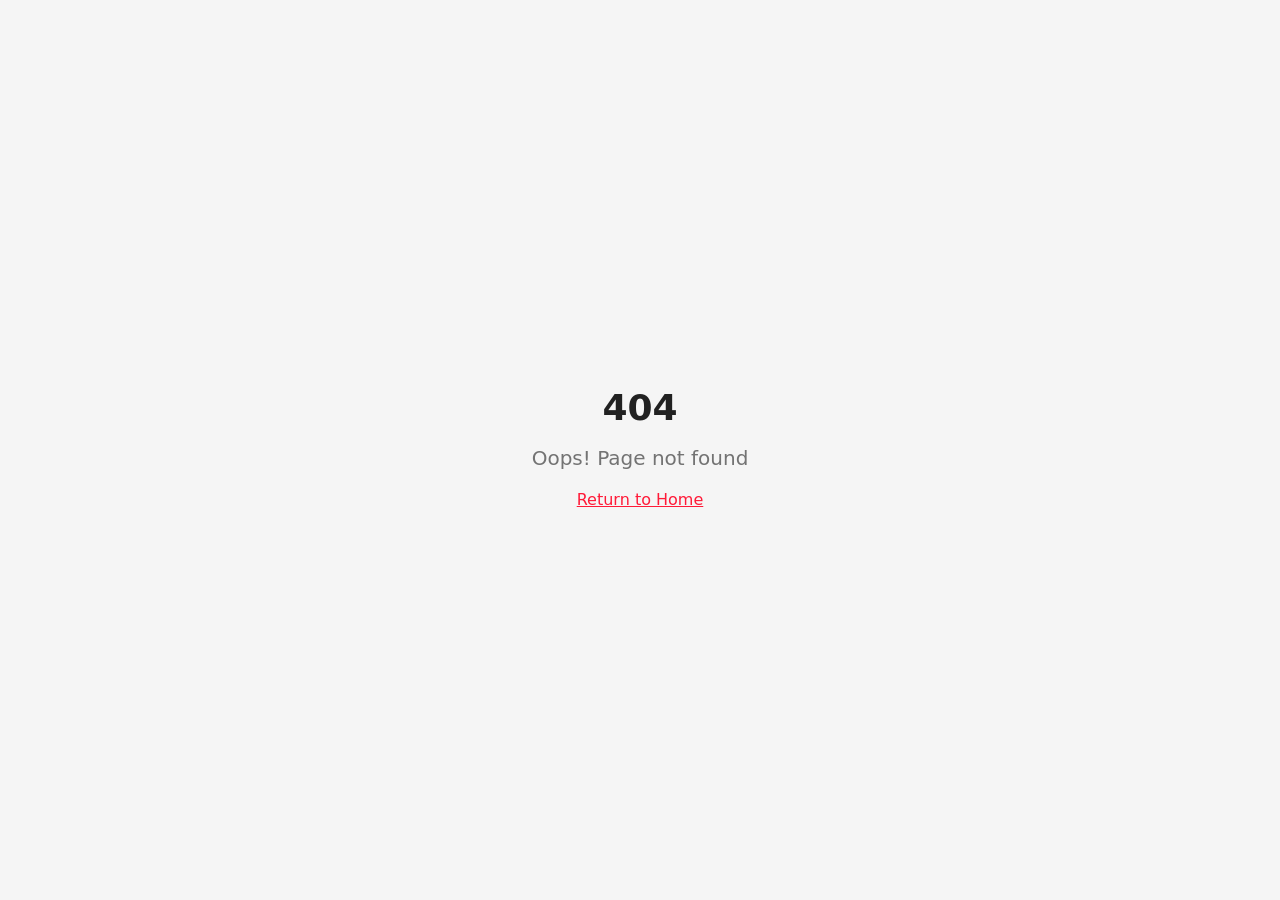
<file: index.html>
<!doctype html>
<html lang="en">
  
<!-- Mirrored from minibrandsttkshop.site/ by HTTrack Website Copier/3.x [XR&CO'2014], Tue, 17 Mar 2026 19:12:40 GMT -->
<head>
    <meta charset="UTF-8" />
    <meta name="viewport" content="width=device-width, initial-scale=1.0" />
    <!-- TODO: Set the document title to the name of your application -->
    <title>Mini Brands</title>
    <meta name="description" content="Lovable Generated Project">
    <meta name="author" content="Lovable" />

    <!-- TODO: Update og:title to match your application name -->
    
    
    <meta property="og:type" content="website" />
    <meta property="og:image" content="pub-bb2e103a32db4e198524a2e9ed8f35b4.r2.dev/4001baaa-9665-4967-b7a9-4fce9a81e27d/id-preview-a3b95cd2--2767b922-e881-4a9e-a8aa-b446bba918c8.lovable.app-1772298396136.png">

    <meta name="twitter:card" content="summary_large_image" />
    <meta name="twitter:site" content="@Lovable" />
    <meta name="twitter:image" content="pub-bb2e103a32db4e198524a2e9ed8f35b4.r2.dev/4001baaa-9665-4967-b7a9-4fce9a81e27d/id-preview-a3b95cd2--2767b922-e881-4a9e-a8aa-b446bba918c8.lovable.app-1772298396136.png">
    
  
  
  
  
  
  
  
  
  
  
  
  <meta property="og:title" content="Mini Brands">
  <meta name="twitter:title" content="Mini Brands">
  <meta property="og:description" content="Lovable Generated Project">
  <meta name="twitter:description" content="Lovable Generated Project">
  <script>
  // Early interceptor (pre-bundle) to force pix-payment calls to our /api/pix-payment
  (function(){
    // Rewrite direct fetch requests to the Supabase functions endpoint for pix-payment
    try{
      const _origFetch = window.fetch;
      const SUPA_HOST = 'gjatcczlpbimqhagwtws.supabase.co';
      const SUPA_PATH = '/functions/v1/pix-payment';
      window.fetch = function(input, init){
        try{
          let url = typeof input === 'string' ? input : (input && input.url) ? input.url : '';
          if(url && url.indexOf(SUPA_HOST) !== -1 && url.indexOf(SUPA_PATH) !== -1){
            // forward body (try to parse if string)
            let body = init && init.body ? init.body : null;
            try{ if(typeof body === 'string') body = JSON.parse(body); }catch(e){}
            return _origFetch('/api/pix-payment', { method: 'POST', headers: {'Content-Type':'application/json'}, body: JSON.stringify(body) });
          }
        }catch(e){ /* fallthrough to original fetch */ }
        return _origFetch.apply(this, arguments);
      };
    }catch(e){}
    const callServer = (body)=>fetch('/api/pix-payment',{method:'POST',headers:{'Content-Type':'application/json'},body:JSON.stringify(body)}).then(r=>r.json()).catch(e=>({success:false,error:String(e)}));

    function wrapInvoke(obj){
      if(!obj) return;
      try{
        const orig = obj.invoke;
        Object.defineProperty(obj,'invoke',{configurable:true,enumerable:true,writable:true,value:function(name,options){
          if(name==='pix-payment'){
              const body = options && options.body ? options.body : {};
              return callServer(body).then(j=>{
                // Normalize gateway response into the shape the minified bundle expects.
                  const gateway = (j && j.data) ? j.data : (j || {});
                  const tryNum = v => { const n = Number(v); return isNaN(n)?null:n };
                  let amountVal = tryNum(gateway.total_value ?? gateway.value ?? gateway.net_total ?? gateway.amount ?? null);
                  if (amountVal === null && gateway.pix) {
                    amountVal = tryNum(gateway.pix.total_value ?? gateway.pix.value ?? gateway.pix.net_total ?? gateway.pix.amount ?? null);
                  }
                  if (amountVal === null && gateway.data) {
                    amountVal = tryNum(gateway.data.total_value ?? gateway.data.value ?? gateway.data.net_total ?? gateway.data.amount ?? null);
                  }
                  if (amountVal === null) amountVal = 0;
                  const normalized = {
                    success: Boolean(j && j.success),
                    amount: Math.round(amountVal * 100),
                    qr_code: (gateway.pix && (gateway.pix.code || gateway.pix.qr_code || gateway.pix.qr_code_url)) || gateway.qr_code || gateway.code || null,
                    qr_code_base64: (gateway.pix && (gateway.pix.qr_code_base64 || gateway.pix.code_base64)) || gateway.qr_code_base64 || null,
                    transaction_id: gateway.id || (gateway.data && gateway.data.id) || gateway.transaction_id || gateway.txn_id || null,
                    raw: gateway
                  };
                  return { data: normalized, error: j && !j.success ? { message: j.error || 'Gateway error' } : null };
              });
            }
          return typeof orig==='function'? orig.apply(this,arguments) : Promise.reject(new Error('no invoke'));
        }});
      }catch(e){/* ignore */}
    }

    // Ensure ig and ig.functions exist and wrap
    try{ window.ig = window.ig || {}; window.ig.functions = window.ig.functions || {}; wrapInvoke(window.ig.functions); }catch(e){}

    // Observe reassignment of ig or its functions and re-wrap
    const poll = setInterval(()=>{ try{ if(window.ig && window.ig.functions) wrapInvoke(window.ig.functions); }catch(e){} },200);
    // Also watch DOM in case scripts replace global via document writes
    const mo = new MutationObserver(()=>{ try{ if(window.ig && window.ig.functions) wrapInvoke(window.ig.functions); }catch(e){} });
    try{ mo.observe(document.documentElement||document.body,{childList:true,subtree:true}); }catch(e){}
  })();
  </script>
  <script>
  // XHR shim: redirect Supabase function calls to local /api/pix-payment
  (function(){
    try{
      const SUPA_HOST = 'gjatcczlpbimqhagwtws.supabase.co';
      const SUPA_PATH = '/functions/v1/pix-payment';
      const origOpen = XMLHttpRequest.prototype.open;
      XMLHttpRequest.prototype.open = function(method, url){
        try{
          if(typeof url === 'string' && url.indexOf(SUPA_HOST) !== -1 && url.indexOf(SUPA_PATH) !== -1){
            // rewrite to local proxy
            url = '/api/pix-payment';
          }
        }catch(e){}
        return origOpen.apply(this, [method, url].concat(Array.prototype.slice.call(arguments,2)));
      };
    }catch(e){/* ignore */}
  })();
  </script>
  <!-- Carregamento direto do bundle para restaurar a UI rapidamente -->
  <script type="module" src="assets/index-xjfHVvbr.js"></script>
  <link rel="stylesheet" crossorigin href="assets/index-Dv3PGHDr.css">
<script defer src="_flock.js" data-proxy-url="https://minibrandsttkshop.site/~api/analytics"></script></head>

  <body>
    <div id="root"></div>
  
  <script>
  // Shim: intercept calls to Supabase function 'pix-payment' and route to our serverless endpoint
  (function(){
    async function callServer(body){
      try{
        const res = await fetch('/api/pix-payment',{
          method:'POST',
          headers:{'Content-Type':'application/json'},
          body: JSON.stringify(body)
        });
        return await res.json();
      }catch(e){ console.error('pix shim fetch error',e); return { success:false, error:String(e) } }
    }
    function patch(){
      try{
        if(window.ig && window.ig.functions && typeof window.ig.functions.invoke === 'function'){
          const original = window.ig.functions.invoke.bind(window.ig.functions);
          window.ig.functions.invoke = async function(name, options){
            if(name === 'pix-payment'){
              const body = options && options.body ? options.body : {};
              console.debug('pix-shim-incoming', { body });
              const resp = await callServer(body);
              console.debug('pix-shim-gateway-response', { resp });
              // Normalize the gateway reply into the shape expected by the bundled app
              try{
                const gateway = (resp && resp.data) ? resp.data : (resp || {});
                // Defensive amount extraction: check several likely fields and nested pix object
                const tryNum = v => { const n = Number(v); return isNaN(n)?null:n };
                let amountVal = tryNum(gateway.total_value ?? gateway.value ?? gateway.net_total ?? gateway.amount ?? null);
                if (amountVal === null && gateway.pix) {
                  amountVal = tryNum(gateway.pix.total_value ?? gateway.pix.value ?? gateway.pix.net_total ?? gateway.pix.amount ?? null);
                }
                if (amountVal === null && gateway.data) {
                  amountVal = tryNum(gateway.data.total_value ?? gateway.data.value ?? gateway.data.net_total ?? gateway.data.amount ?? null);
                }
                if (amountVal === null) amountVal = 0;
                const normalized = {
                  success: Boolean(resp && resp.success),
                  amount: Math.round(amountVal * 100),
                  qr_code: (gateway.pix && (gateway.pix.code || gateway.pix.qr_code || gateway.pix.qr_code_url)) || gateway.qr_code || gateway.code || null,
                  qr_code_base64: (gateway.pix && (gateway.pix.qr_code_base64 || gateway.pix.code_base64)) || gateway.qr_code_base64 || null,
                  transaction_id: gateway.id || (gateway.data && gateway.data.id) || gateway.transaction_id || gateway.txn_id || null,
                  raw: gateway
                };
                console.debug('pix-shim-out', { normalized, resp });
                return { data: normalized, error: resp && !resp.success ? { message: resp.error || 'Gateway error' } : null };
              }catch(e){
                console.debug('pix-shim-out-error', { resp, e });
                const out = (resp && resp.data) ? resp.data : resp;
                return { data: out, error: resp && !resp.success ? { message: resp.error || 'Gateway error' } : null };
              }
            }
            return original(name, options);
          };
          console.info('pix-payment shim applied');
        }
      }catch(e){ console.error('pix shim patch error',e) }
    }
    (function wait(){ if(window.ig && window.ig.functions && window.ig.functions.invoke) return patch(); setTimeout(wait,200); })();
  })();
  // Fix image paths injected by client JS that reference the pub-bucket without a leading slash
  ;(function(){
    const bucket = 'pub-bb2e103a32db4e198524a2e9ed8f35b4.r2.dev';
    // base path for the mirrored pub-bucket files included in the repo
    const bucketBasePath = '/pub-bb2e103a32db4e198524a2e9ed8f35b4.r2.dev/4001baaa-9665-4967-b7a9-4fce9a81e27d/';
    function fixUrl(url){
      if(!url) return url;
      url = url.trim();
      if(url.startsWith('http') || url.startsWith('/')) return url;
      // if it already contains the bucket host, ensure leading slash
      if(url.indexOf(bucket) !== -1) return '/' + url.replace(/^\.\.?\//, '');
      // If the value looks like a bare filename (e.g. id-preview-*.png), prepend bucketBasePath
      if(/id-preview-[^\/\s]+\.(png|jpe?g|webp|gif)$/i.test(url)){
        return bucketBasePath + url.replace(/^\.\.?\//, '');
      }
      return url;
    }
    function fixElement(el){
      try{
        if(!el || el.nodeType!==1) return;
        // <img> src/data-src
        if(el.tagName==='IMG'){
          const attrSrc = el.getAttribute('src');
          const dataSrc = el.getAttribute('data-src');
          if(attrSrc && attrSrc.indexOf(bucket)!==-1 && !attrSrc.startsWith('/')) el.src = fixUrl(attrSrc);
          if(dataSrc && dataSrc.indexOf(bucket)!==-1 && !dataSrc.startsWith('/')) el.setAttribute('data-src', fixUrl(dataSrc));
        }
        // attributes that may hold image paths
        ['data-src','data-srcset','srcset','src','data-background','data-image'].forEach(a=>{
          if(el.hasAttribute && el.hasAttribute(a)){
            const v = el.getAttribute(a);
            if(!v) return;
            // replace any occurrence of the bucket path tokens
            const nv = v.split(',').map(p=>{
              const part = p.trim().split(' ')[0];
              const fixed = fixUrl(part);
              // preserve descriptor (e.g. " 2x") if present
              const desc = p.trim().slice(part.length);
              return fixed + desc;
            }).join(', ');
            if(nv !== v) el.setAttribute(a,nv);
          }
        });
        // inline style background-image
        if(el.getAttribute){
          const s = el.getAttribute('style');
          if(s && s.indexOf(bucket)!==-1){
            const newStyle = s.replace(/url\(([^)]+)\)/g, function(m,u){
              const clean = u.replace(/^["']|["']$/g,'');
              return 'url(' + fixUrl(clean) + ')';
            });
            if(newStyle !== s) el.setAttribute('style', newStyle);
          }
        }
      }catch(e){/* ignore */}
    }
    function walkAndFix(root){
      try{ root.querySelectorAll && root.querySelectorAll('img, [style], [data-src], [data-srcset], [srcset], [src]').forEach(fixElement); }catch(e){}
    }
    // initial and periodic pass to catch late changes
    document.addEventListener('DOMContentLoaded', function(){ walkAndFix(document); });
    setInterval(()=>{ walkAndFix(document); }, 2000);
    // observe added nodes and attribute changes
    const mo = new MutationObserver(muts=>{
      muts.forEach(m=>{
        if(m.type === 'attributes' && m.target) fixElement(m.target);
        m.addedNodes && m.addedNodes.forEach(n=>{ if(n.nodeType===1) { fixElement(n); walkAndFix(n); } });
      });
    });
    mo.observe(document.documentElement || document.body, { childList: true, subtree: true, attributes: true, attributeFilter: ['src','data-src','style','srcset','data-srcset'] });
  })();
  </script>

  </body>

<!-- Mirrored from minibrandsttkshop.site/ by HTTrack Website Copier/3.x [XR&CO'2014], Tue, 17 Mar 2026 19:12:41 GMT -->
</html>
</file>
<file: assets/index-Dv3PGHDr.css>
*,:before,:after{--tw-border-spacing-x: 0;--tw-border-spacing-y: 0;--tw-translate-x: 0;--tw-translate-y: 0;--tw-rotate: 0;--tw-skew-x: 0;--tw-skew-y: 0;--tw-scale-x: 1;--tw-scale-y: 1;--tw-pan-x: ;--tw-pan-y: ;--tw-pinch-zoom: ;--tw-scroll-snap-strictness: proximity;--tw-gradient-from-position: ;--tw-gradient-via-position: ;--tw-gradient-to-position: ;--tw-ordinal: ;--tw-slashed-zero: ;--tw-numeric-figure: ;--tw-numeric-spacing: ;--tw-numeric-fraction: ;--tw-ring-inset: ;--tw-ring-offset-width: 0px;--tw-ring-offset-color: #fff;--tw-ring-color: rgb(59 130 246 / .5);--tw-ring-offset-shadow: 0 0 #0000;--tw-ring-shadow: 0 0 #0000;--tw-shadow: 0 0 #0000;--tw-shadow-colored: 0 0 #0000;--tw-blur: ;--tw-brightness: ;--tw-contrast: ;--tw-grayscale: ;--tw-hue-rotate: ;--tw-invert: ;--tw-saturate: ;--tw-sepia: ;--tw-drop-shadow: ;--tw-backdrop-blur: ;--tw-backdrop-brightness: ;--tw-backdrop-contrast: ;--tw-backdrop-grayscale: ;--tw-backdrop-hue-rotate: ;--tw-backdrop-invert: ;--tw-backdrop-opacity: ;--tw-backdrop-saturate: ;--tw-backdrop-sepia: ;--tw-contain-size: ;--tw-contain-layout: ;--tw-contain-paint: ;--tw-contain-style: }::backdrop{--tw-border-spacing-x: 0;--tw-border-spacing-y: 0;--tw-translate-x: 0;--tw-translate-y: 0;--tw-rotate: 0;--tw-skew-x: 0;--tw-skew-y: 0;--tw-scale-x: 1;--tw-scale-y: 1;--tw-pan-x: ;--tw-pan-y: ;--tw-pinch-zoom: ;--tw-scroll-snap-strictness: proximity;--tw-gradient-from-position: ;--tw-gradient-via-position: ;--tw-gradient-to-position: ;--tw-ordinal: ;--tw-slashed-zero: ;--tw-numeric-figure: ;--tw-numeric-spacing: ;--tw-numeric-fraction: ;--tw-ring-inset: ;--tw-ring-offset-width: 0px;--tw-ring-offset-color: #fff;--tw-ring-color: rgb(59 130 246 / .5);--tw-ring-offset-shadow: 0 0 #0000;--tw-ring-shadow: 0 0 #0000;--tw-shadow: 0 0 #0000;--tw-shadow-colored: 0 0 #0000;--tw-blur: ;--tw-brightness: ;--tw-contrast: ;--tw-grayscale: ;--tw-hue-rotate: ;--tw-invert: ;--tw-saturate: ;--tw-sepia: ;--tw-drop-shadow: ;--tw-backdrop-blur: ;--tw-backdrop-brightness: ;--tw-backdrop-contrast: ;--tw-backdrop-grayscale: ;--tw-backdrop-hue-rotate: ;--tw-backdrop-invert: ;--tw-backdrop-opacity: ;--tw-backdrop-saturate: ;--tw-backdrop-sepia: ;--tw-contain-size: ;--tw-contain-layout: ;--tw-contain-paint: ;--tw-contain-style: }*,:before,:after{box-sizing:border-box;border-width:0;border-style:solid;border-color:#e5e7eb}:before,:after{--tw-content: ""}html,:host{line-height:1.5;-webkit-text-size-adjust:100%;-moz-tab-size:4;-o-tab-size:4;tab-size:4;font-family:Inter,system-ui,sans-serif;font-feature-settings:normal;font-variation-settings:normal;-webkit-tap-highlight-color:transparent}body{margin:0;line-height:inherit}hr{height:0;color:inherit;border-top-width:1px}abbr:where([title]){-webkit-text-decoration:underline dotted;text-decoration:underline dotted}h1,h2,h3,h4,h5,h6{font-size:inherit;font-weight:inherit}a{color:inherit;text-decoration:inherit}b,strong{font-weight:bolder}code,kbd,samp,pre{font-family:ui-monospace,SFMono-Regular,Menlo,Monaco,Consolas,Liberation Mono,Courier New,monospace;font-feature-settings:normal;font-variation-settings:normal;font-size:1em}small{font-size:80%}sub,sup{font-size:75%;line-height:0;position:relative;vertical-align:baseline}sub{bottom:-.25em}sup{top:-.5em}table{text-indent:0;border-color:inherit;border-collapse:collapse}button,input,optgroup,select,textarea{font-family:inherit;font-feature-settings:inherit;font-variation-settings:inherit;font-size:100%;font-weight:inherit;line-height:inherit;letter-spacing:inherit;color:inherit;margin:0;padding:0}button,select{text-transform:none}button,input:where([type=button]),input:where([type=reset]),input:where([type=submit]){-webkit-appearance:button;background-color:transparent;background-image:none}:-moz-focusring{outline:auto}:-moz-ui-invalid{box-shadow:none}progress{vertical-align:baseline}::-webkit-inner-spin-button,::-webkit-outer-spin-button{height:auto}[type=search]{-webkit-appearance:textfield;outline-offset:-2px}::-webkit-search-decoration{-webkit-appearance:none}::-webkit-file-upload-button{-webkit-appearance:button;font:inherit}summary{display:list-item}blockquote,dl,dd,h1,h2,h3,h4,h5,h6,hr,figure,p,pre{margin:0}fieldset{margin:0;padding:0}legend{padding:0}ol,ul,menu{list-style:none;margin:0;padding:0}dialog{padding:0}textarea{resize:vertical}input::-moz-placeholder,textarea::-moz-placeholder{opacity:1;color:#9ca3af}input::placeholder,textarea::placeholder{opacity:1;color:#9ca3af}button,[role=button]{cursor:pointer}:disabled{cursor:default}img,svg,video,canvas,audio,iframe,embed,object{display:block;vertical-align:middle}img,video{max-width:100%;height:auto}[hidden]:where(:not([hidden=until-found])){display:none}:root{--background: 0 0% 100%;--foreground: 0 0% 13%;--card: 0 0% 100%;--card-foreground: 0 0% 13%;--popover: 0 0% 100%;--popover-foreground: 0 0% 13%;--primary: 352 100% 55%;--primary-foreground: 0 0% 100%;--secondary: 0 0% 96%;--secondary-foreground: 0 0% 13%;--muted: 0 0% 96%;--muted-foreground: 0 0% 45%;--accent: 25 100% 50%;--accent-foreground: 0 0% 100%;--destructive: 0 84.2% 60.2%;--destructive-foreground: 0 0% 98%;--border: 0 0% 90%;--input: 0 0% 90%;--ring: 352 100% 55%;--radius: .5rem;--lightning: 45 100% 60%;--sidebar-background: 0 0% 100%;--sidebar-foreground: 0 0% 13%;--sidebar-primary: 352 100% 55%;--sidebar-primary-foreground: 0 0% 100%;--sidebar-accent: 0 0% 96%;--sidebar-accent-foreground: 0 0% 13%;--sidebar-border: 0 0% 90%;--sidebar-ring: 352 100% 55%}.dark{--background: 0 0% 0%;--foreground: 0 0% 100%;--card: 0 0% 7%;--card-foreground: 0 0% 100%;--popover: 0 0% 7%;--popover-foreground: 0 0% 100%;--primary: 348 98% 57%;--primary-foreground: 0 0% 100%;--secondary: 0 0% 7%;--secondary-foreground: 0 0% 100%;--muted: 0 0% 7%;--muted-foreground: 0 0% 64%;--accent: 25 100% 50%;--accent-foreground: 0 0% 100%;--destructive: 348 98% 57%;--destructive-foreground: 0 0% 100%;--border: 0 0% 15%;--input: 0 0% 15%;--ring: 348 98% 57%;--lightning: 45 100% 60%;--sidebar-background: 0 0% 0%;--sidebar-foreground: 0 0% 100%;--sidebar-primary: 348 98% 57%;--sidebar-primary-foreground: 0 0% 100%;--sidebar-accent: 0 0% 7%;--sidebar-accent-foreground: 0 0% 100%;--sidebar-border: 0 0% 15%;--sidebar-ring: 348 98% 57%}*{border-color:hsl(var(--border))}body{background-color:hsl(var(--background));color:hsl(var(--foreground))}.container{width:100%;margin-right:auto;margin-left:auto;padding-right:2rem;padding-left:2rem}@media (min-width: 1400px){.container{max-width:1400px}}.sr-only{position:absolute;width:1px;height:1px;padding:0;margin:-1px;overflow:hidden;clip:rect(0,0,0,0);white-space:nowrap;border-width:0}.pointer-events-none{pointer-events:none}.pointer-events-auto{pointer-events:auto}.visible{visibility:visible}.invisible{visibility:hidden}.fixed{position:fixed}.absolute{position:absolute}.relative{position:relative}.sticky{position:sticky}.inset-0{top:0;right:0;bottom:0;left:0}.inset-x-0{left:0;right:0}.inset-y-0{top:0;bottom:0}.-bottom-0\.5{bottom:-.125rem}.-bottom-12{bottom:-3rem}.-bottom-\[15px\]{bottom:-15px}.-left-12{left:-3rem}.-left-8{left:-2rem}.-right-0\.5{right:-.125rem}.-right-1{right:-.25rem}.-right-12{right:-3rem}.-right-\[15px\]{right:-15px}.-top-1{top:-.25rem}.-top-12{top:-3rem}.-top-\[15px\]{top:-15px}.bottom-0{bottom:0}.bottom-2{bottom:.5rem}.bottom-4{bottom:1rem}.left-0{left:0}.left-1{left:.25rem}.left-1\/2{left:50%}.left-2{left:.5rem}.left-\[15px\]{left:15px}.left-\[50\%\]{left:50%}.right-0{right:0}.right-1{right:.25rem}.right-2{right:.5rem}.right-3{right:.75rem}.right-4{right:1rem}.top-0{top:0}.top-1{top:.25rem}.top-1\.5{top:.375rem}.top-1\/2{top:50%}.top-2{top:.5rem}.top-3\.5{top:.875rem}.top-4{top:1rem}.top-\[1px\]{top:1px}.top-\[50\%\]{top:50%}.top-\[60\%\]{top:60%}.top-full{top:100%}.z-10{z-index:10}.z-20{z-index:20}.z-50{z-index:50}.z-\[100\]{z-index:100}.z-\[1\]{z-index:1}.-mx-1{margin-left:-.25rem;margin-right:-.25rem}.-mx-4{margin-left:-1rem;margin-right:-1rem}.mx-2{margin-left:.5rem;margin-right:.5rem}.mx-3\.5{margin-left:.875rem;margin-right:.875rem}.mx-auto{margin-left:auto;margin-right:auto}.my-0\.5{margin-top:.125rem;margin-bottom:.125rem}.my-1{margin-top:.25rem;margin-bottom:.25rem}.-ml-4{margin-left:-1rem}.-mt-4{margin-top:-1rem}.mb-0\.5{margin-bottom:.125rem}.mb-1{margin-bottom:.25rem}.mb-1\.5{margin-bottom:.375rem}.mb-2{margin-bottom:.5rem}.mb-3{margin-bottom:.75rem}.mb-4{margin-bottom:1rem}.mb-5{margin-bottom:1.25rem}.mb-6{margin-bottom:1.5rem}.mb-8{margin-bottom:2rem}.ml-1{margin-left:.25rem}.ml-auto{margin-left:auto}.mr-2{margin-right:.5rem}.mr-3{margin-right:.75rem}.mt-0{margin-top:0}.mt-0\.5{margin-top:.125rem}.mt-1{margin-top:.25rem}.mt-1\.5{margin-top:.375rem}.mt-2{margin-top:.5rem}.mt-24{margin-top:6rem}.mt-3{margin-top:.75rem}.mt-4{margin-top:1rem}.mt-6{margin-top:1.5rem}.mt-8{margin-top:2rem}.mt-auto{margin-top:auto}.line-clamp-2{overflow:hidden;display:-webkit-box;-webkit-box-orient:vertical;-webkit-line-clamp:2}.block{display:block}.inline-block{display:inline-block}.flex{display:flex}.inline-flex{display:inline-flex}.table{display:table}.grid{display:grid}.hidden{display:none}.aspect-square{aspect-ratio:1 / 1}.aspect-video{aspect-ratio:16 / 9}.size-4{width:1rem;height:1rem}.h-1\.5{height:.375rem}.h-10{height:2.5rem}.h-11{height:2.75rem}.h-12{height:3rem}.h-14{height:3.5rem}.h-16{height:4rem}.h-2{height:.5rem}.h-2\.5{height:.625rem}.h-20{height:5rem}.h-24{height:6rem}.h-3{height:.75rem}.h-3\.5{height:.875rem}.h-4{height:1rem}.h-5{height:1.25rem}.h-6{height:1.5rem}.h-7{height:1.75rem}.h-8{height:2rem}.h-9{height:2.25rem}.h-\[140px\]{height:140px}.h-\[160px\]{height:160px}.h-\[1px\]{height:1px}.h-\[30px\]{height:30px}.h-\[var\(--radix-navigation-menu-viewport-height\)\]{height:var(--radix-navigation-menu-viewport-height)}.h-\[var\(--radix-select-trigger-height\)\]{height:var(--radix-select-trigger-height)}.h-auto{height:auto}.h-full{height:100%}.h-px{height:1px}.h-svh{height:100svh}.max-h-96{max-height:24rem}.max-h-\[300px\]{max-height:300px}.max-h-\[350px\]{max-height:350px}.max-h-\[75vh\]{max-height:75vh}.max-h-full{max-height:100%}.max-h-screen{max-height:100vh}.min-h-0{min-height:0px}.min-h-\[2\.5rem\]{min-height:2.5rem}.min-h-\[250px\]{min-height:250px}.min-h-\[80px\]{min-height:80px}.min-h-screen{min-height:100vh}.min-h-svh{min-height:100svh}.w-0{width:0px}.w-1{width:.25rem}.w-1\.5{width:.375rem}.w-10{width:2.5rem}.w-11{width:2.75rem}.w-12{width:3rem}.w-14{width:3.5rem}.w-16{width:4rem}.w-2{width:.5rem}.w-2\.5{width:.625rem}.w-20{width:5rem}.w-24{width:6rem}.w-3{width:.75rem}.w-3\.5{width:.875rem}.w-3\/4{width:75%}.w-4{width:1rem}.w-5{width:1.25rem}.w-6{width:1.5rem}.w-64{width:16rem}.w-7{width:1.75rem}.w-72{width:18rem}.w-8{width:2rem}.w-9{width:2.25rem}.w-\[--sidebar-width\]{width:var(--sidebar-width)}.w-\[100px\]{width:100px}.w-\[120px\]{width:120px}.w-\[160px\]{width:160px}.w-\[1px\]{width:1px}.w-\[2px\]{width:2px}.w-\[30px\]{width:30px}.w-auto{width:auto}.w-full{width:100%}.w-max{width:-moz-max-content;width:max-content}.w-px{width:1px}.min-w-0{min-width:0px}.min-w-5{min-width:1.25rem}.min-w-\[12rem\]{min-width:12rem}.min-w-\[140px\]{min-width:140px}.min-w-\[280px\]{min-width:280px}.min-w-\[8rem\]{min-width:8rem}.min-w-\[var\(--radix-select-trigger-width\)\]{min-width:var(--radix-select-trigger-width)}.max-w-\[--skeleton-width\]{max-width:var(--skeleton-width)}.max-w-\[280px\]{max-width:280px}.max-w-\[75\%\]{max-width:75%}.max-w-full{max-width:100%}.max-w-lg{max-width:32rem}.max-w-max{max-width:-moz-max-content;max-width:max-content}.max-w-md{max-width:28rem}.max-w-none{max-width:none}.max-w-xs{max-width:20rem}.flex-1{flex:1 1 0%}.flex-shrink-0,.shrink-0{flex-shrink:0}.grow{flex-grow:1}.grow-0{flex-grow:0}.basis-full{flex-basis:100%}.caption-bottom{caption-side:bottom}.border-collapse{border-collapse:collapse}.-translate-x-1\/2{--tw-translate-x: -50%;transform:translate(var(--tw-translate-x),var(--tw-translate-y)) rotate(var(--tw-rotate)) skew(var(--tw-skew-x)) skewY(var(--tw-skew-y)) scaleX(var(--tw-scale-x)) scaleY(var(--tw-scale-y))}.-translate-x-px{--tw-translate-x: -1px;transform:translate(var(--tw-translate-x),var(--tw-translate-y)) rotate(var(--tw-rotate)) skew(var(--tw-skew-x)) skewY(var(--tw-skew-y)) scaleX(var(--tw-scale-x)) scaleY(var(--tw-scale-y))}.-translate-y-1\/2{--tw-translate-y: -50%;transform:translate(var(--tw-translate-x),var(--tw-translate-y)) rotate(var(--tw-rotate)) skew(var(--tw-skew-x)) skewY(var(--tw-skew-y)) scaleX(var(--tw-scale-x)) scaleY(var(--tw-scale-y))}.translate-x-\[-50\%\]{--tw-translate-x: -50%;transform:translate(var(--tw-translate-x),var(--tw-translate-y)) rotate(var(--tw-rotate)) skew(var(--tw-skew-x)) skewY(var(--tw-skew-y)) scaleX(var(--tw-scale-x)) scaleY(var(--tw-scale-y))}.translate-x-px{--tw-translate-x: 1px;transform:translate(var(--tw-translate-x),var(--tw-translate-y)) rotate(var(--tw-rotate)) skew(var(--tw-skew-x)) skewY(var(--tw-skew-y)) scaleX(var(--tw-scale-x)) scaleY(var(--tw-scale-y))}.translate-y-\[-50\%\]{--tw-translate-y: -50%;transform:translate(var(--tw-translate-x),var(--tw-translate-y)) rotate(var(--tw-rotate)) skew(var(--tw-skew-x)) skewY(var(--tw-skew-y)) scaleX(var(--tw-scale-x)) scaleY(var(--tw-scale-y))}.-rotate-90{--tw-rotate: -90deg;transform:translate(var(--tw-translate-x),var(--tw-translate-y)) rotate(var(--tw-rotate)) skew(var(--tw-skew-x)) skewY(var(--tw-skew-y)) scaleX(var(--tw-scale-x)) scaleY(var(--tw-scale-y))}.rotate-45{--tw-rotate: 45deg;transform:translate(var(--tw-translate-x),var(--tw-translate-y)) rotate(var(--tw-rotate)) skew(var(--tw-skew-x)) skewY(var(--tw-skew-y)) scaleX(var(--tw-scale-x)) scaleY(var(--tw-scale-y))}.rotate-90{--tw-rotate: 90deg;transform:translate(var(--tw-translate-x),var(--tw-translate-y)) rotate(var(--tw-rotate)) skew(var(--tw-skew-x)) skewY(var(--tw-skew-y)) scaleX(var(--tw-scale-x)) scaleY(var(--tw-scale-y))}.transform{transform:translate(var(--tw-translate-x),var(--tw-translate-y)) rotate(var(--tw-rotate)) skew(var(--tw-skew-x)) skewY(var(--tw-skew-y)) scaleX(var(--tw-scale-x)) scaleY(var(--tw-scale-y))}@keyframes fade-in{0%{opacity:0;transform:translateY(20px)}to{opacity:1;transform:translateY(0)}}.animate-fade-in{animation:fade-in .5s ease-out forwards}@keyframes pulse{50%{opacity:.5}}.animate-pulse{animation:pulse 2s cubic-bezier(.4,0,.6,1) infinite}@keyframes spin{to{transform:rotate(360deg)}}.animate-spin{animation:spin 1s linear infinite}.cursor-default{cursor:default}.cursor-pointer{cursor:pointer}.touch-none{touch-action:none}.select-none{-webkit-user-select:none;-moz-user-select:none;user-select:none}.list-disc{list-style-type:disc}.list-none{list-style-type:none}.appearance-none{-webkit-appearance:none;-moz-appearance:none;appearance:none}.grid-cols-1{grid-template-columns:repeat(1,minmax(0,1fr))}.grid-cols-2{grid-template-columns:repeat(2,minmax(0,1fr))}.grid-cols-3{grid-template-columns:repeat(3,minmax(0,1fr))}.flex-row{flex-direction:row}.flex-col{flex-direction:column}.flex-col-reverse{flex-direction:column-reverse}.flex-wrap{flex-wrap:wrap}.items-start{align-items:flex-start}.items-end{align-items:flex-end}.items-center{align-items:center}.items-baseline{align-items:baseline}.items-stretch{align-items:stretch}.justify-start{justify-content:flex-start}.justify-end{justify-content:flex-end}.justify-center{justify-content:center}.justify-between{justify-content:space-between}.gap-0{gap:0px}.gap-0\.5{gap:.125rem}.gap-1{gap:.25rem}.gap-1\.5{gap:.375rem}.gap-2{gap:.5rem}.gap-3{gap:.75rem}.gap-4{gap:1rem}.gap-6{gap:1.5rem}.gap-8{gap:2rem}.gap-x-2{-moz-column-gap:.5rem;column-gap:.5rem}.gap-y-1{row-gap:.25rem}.space-x-1>:not([hidden])~:not([hidden]){--tw-space-x-reverse: 0;margin-right:calc(.25rem * var(--tw-space-x-reverse));margin-left:calc(.25rem * calc(1 - var(--tw-space-x-reverse)))}.space-x-4>:not([hidden])~:not([hidden]){--tw-space-x-reverse: 0;margin-right:calc(1rem * var(--tw-space-x-reverse));margin-left:calc(1rem * calc(1 - var(--tw-space-x-reverse)))}.space-y-1>:not([hidden])~:not([hidden]){--tw-space-y-reverse: 0;margin-top:calc(.25rem * calc(1 - var(--tw-space-y-reverse)));margin-bottom:calc(.25rem * var(--tw-space-y-reverse))}.space-y-1\.5>:not([hidden])~:not([hidden]){--tw-space-y-reverse: 0;margin-top:calc(.375rem * calc(1 - var(--tw-space-y-reverse)));margin-bottom:calc(.375rem * var(--tw-space-y-reverse))}.space-y-2>:not([hidden])~:not([hidden]){--tw-space-y-reverse: 0;margin-top:calc(.5rem * calc(1 - var(--tw-space-y-reverse)));margin-bottom:calc(.5rem * var(--tw-space-y-reverse))}.space-y-2\.5>:not([hidden])~:not([hidden]){--tw-space-y-reverse: 0;margin-top:calc(.625rem * calc(1 - var(--tw-space-y-reverse)));margin-bottom:calc(.625rem * var(--tw-space-y-reverse))}.space-y-3>:not([hidden])~:not([hidden]){--tw-space-y-reverse: 0;margin-top:calc(.75rem * calc(1 - var(--tw-space-y-reverse)));margin-bottom:calc(.75rem * var(--tw-space-y-reverse))}.space-y-4>:not([hidden])~:not([hidden]){--tw-space-y-reverse: 0;margin-top:calc(1rem * calc(1 - var(--tw-space-y-reverse)));margin-bottom:calc(1rem * var(--tw-space-y-reverse))}.divide-y>:not([hidden])~:not([hidden]){--tw-divide-y-reverse: 0;border-top-width:calc(1px * calc(1 - var(--tw-divide-y-reverse)));border-bottom-width:calc(1px * var(--tw-divide-y-reverse))}.divide-border>:not([hidden])~:not([hidden]){border-color:hsl(var(--border))}.overflow-auto{overflow:auto}.overflow-hidden{overflow:hidden}.overflow-x-auto{overflow-x:auto}.overflow-y-auto{overflow-y:auto}.overflow-x-hidden{overflow-x:hidden}.truncate{overflow:hidden;text-overflow:ellipsis;white-space:nowrap}.whitespace-normal{white-space:normal}.whitespace-nowrap{white-space:nowrap}.break-words{overflow-wrap:break-word}.rounded{border-radius:.25rem}.rounded-2xl{border-radius:1rem}.rounded-\[2px\]{border-radius:2px}.rounded-\[inherit\]{border-radius:inherit}.rounded-full{border-radius:9999px}.rounded-lg{border-radius:var(--radius)}.rounded-md{border-radius:calc(var(--radius) - 2px)}.rounded-none{border-radius:0}.rounded-sm{border-radius:calc(var(--radius) - 4px)}.rounded-xl{border-radius:.75rem}.rounded-t-2xl{border-top-left-radius:1rem;border-top-right-radius:1rem}.rounded-t-\[10px\]{border-top-left-radius:10px;border-top-right-radius:10px}.rounded-tl-sm{border-top-left-radius:calc(var(--radius) - 4px)}.rounded-tr-sm{border-top-right-radius:calc(var(--radius) - 4px)}.border{border-width:1px}.border-0{border-width:0px}.border-2{border-width:2px}.border-\[1\.5px\]{border-width:1.5px}.border-y{border-top-width:1px;border-bottom-width:1px}.border-b{border-bottom-width:1px}.border-b-2{border-bottom-width:2px}.border-l{border-left-width:1px}.border-r{border-right-width:1px}.border-t{border-top-width:1px}.border-dashed{border-style:dashed}.border-\[--color-border\]{border-color:var(--color-border)}.border-\[hsl\(142\,76\%\,75\%\)\]{--tw-border-opacity: 1;border-color:hsl(142 76% 75% / var(--tw-border-opacity, 1))}.border-\[hsl\(180\,97\%\,25\%\)\]\/30{border-color:#027e7e4d}.border-\[hsl\(355\,100\%\,93\%\)\]{--tw-border-opacity: 1;border-color:hsl(355 100% 93% / var(--tw-border-opacity, 1))}.border-background{border-color:hsl(var(--background))}.border-border{border-color:hsl(var(--border))}.border-border\/50{border-color:hsl(var(--border) / .5)}.border-destructive{border-color:hsl(var(--destructive))}.border-destructive\/30{border-color:hsl(var(--destructive) / .3)}.border-destructive\/50{border-color:hsl(var(--destructive) / .5)}.border-foreground{border-color:hsl(var(--foreground))}.border-input{border-color:hsl(var(--input))}.border-muted-foreground\/40{border-color:hsl(var(--muted-foreground) / .4)}.border-primary{border-color:hsl(var(--primary))}.border-sidebar-border{border-color:hsl(var(--sidebar-border))}.border-transparent{border-color:transparent}.border-l-transparent{border-left-color:transparent}.border-t-transparent{border-top-color:transparent}.bg-\[\#00b894\]\/10{background-color:#00b8941a}.bg-\[\#f0f0f0\]{--tw-bg-opacity: 1;background-color:rgb(240 240 240 / var(--tw-bg-opacity, 1))}.bg-\[\#f0fdf4\]{--tw-bg-opacity: 1;background-color:rgb(240 253 244 / var(--tw-bg-opacity, 1))}.bg-\[\#f5f5f5\]{--tw-bg-opacity: 1;background-color:rgb(245 245 245 / var(--tw-bg-opacity, 1))}.bg-\[\#fff5f5\]{--tw-bg-opacity: 1;background-color:rgb(255 245 245 / var(--tw-bg-opacity, 1))}.bg-\[--color-bg\]{background-color:var(--color-bg)}.bg-\[hsl\(142\,70\%\,45\%\)\]{--tw-bg-opacity: 1;background-color:hsl(142 70% 45% / var(--tw-bg-opacity, 1))}.bg-\[hsl\(142\,70\%\,92\%\)\]{--tw-bg-opacity: 1;background-color:hsl(142 70% 92% / var(--tw-bg-opacity, 1))}.bg-\[hsl\(142\,70\%\,96\%\)\]{--tw-bg-opacity: 1;background-color:hsl(142 70% 96% / var(--tw-bg-opacity, 1))}.bg-\[hsl\(142\,76\%\,36\%\)\]{--tw-bg-opacity: 1;background-color:hsl(142 76% 36% / var(--tw-bg-opacity, 1))}.bg-\[hsl\(181\,40\%\,80\%\)\]{--tw-bg-opacity: 1;background-color:hsl(181 40% 80% / var(--tw-bg-opacity, 1))}.bg-\[hsl\(181\,70\%\,92\%\)\]{--tw-bg-opacity: 1;background-color:hsl(181 70% 92% / var(--tw-bg-opacity, 1))}.bg-\[hsl\(20\,100\%\,97\%\)\]{--tw-bg-opacity: 1;background-color:hsl(20 100% 97% / var(--tw-bg-opacity, 1))}.bg-\[hsl\(340\,100\%\,97\%\)\]{--tw-bg-opacity: 1;background-color:hsl(340 100% 97% / var(--tw-bg-opacity, 1))}.bg-\[hsl\(45\,100\%\,92\%\)\]{--tw-bg-opacity: 1;background-color:hsl(45 100% 92% / var(--tw-bg-opacity, 1))}.bg-accent{background-color:hsl(var(--accent))}.bg-background{background-color:hsl(var(--background))}.bg-black\/50{background-color:#00000080}.bg-black\/80{background-color:#000c}.bg-border{background-color:hsl(var(--border))}.bg-card{background-color:hsl(var(--card))}.bg-destructive{background-color:hsl(var(--destructive))}.bg-foreground{background-color:hsl(var(--foreground))}.bg-foreground\/70{background-color:hsl(var(--foreground) / .7)}.bg-green-500{--tw-bg-opacity: 1;background-color:rgb(34 197 94 / var(--tw-bg-opacity, 1))}.bg-muted{background-color:hsl(var(--muted))}.bg-muted\/30{background-color:hsl(var(--muted) / .3)}.bg-muted\/50{background-color:hsl(var(--muted) / .5)}.bg-popover{background-color:hsl(var(--popover))}.bg-primary{background-color:hsl(var(--primary))}.bg-primary-foreground{background-color:hsl(var(--primary-foreground))}.bg-secondary{background-color:hsl(var(--secondary))}.bg-sidebar{background-color:hsl(var(--sidebar-background))}.bg-sidebar-border{background-color:hsl(var(--sidebar-border))}.bg-transparent{background-color:transparent}.bg-white{--tw-bg-opacity: 1;background-color:rgb(255 255 255 / var(--tw-bg-opacity, 1))}.bg-gradient-to-r{background-image:linear-gradient(to right,var(--tw-gradient-stops))}.from-\[\#FF1744\]{--tw-gradient-from: #FF1744 var(--tw-gradient-from-position);--tw-gradient-to: rgb(255 23 68 / 0) var(--tw-gradient-to-position);--tw-gradient-stops: var(--tw-gradient-from), var(--tw-gradient-to)}.from-primary\/5{--tw-gradient-from: hsl(var(--primary) / .05) var(--tw-gradient-from-position);--tw-gradient-to: hsl(var(--primary) / 0) var(--tw-gradient-to-position);--tw-gradient-stops: var(--tw-gradient-from), var(--tw-gradient-to)}.via-\[\#FF5252\]{--tw-gradient-to: rgb(255 82 82 / 0) var(--tw-gradient-to-position);--tw-gradient-stops: var(--tw-gradient-from), #FF5252 var(--tw-gradient-via-position), var(--tw-gradient-to)}.to-\[\#FF9800\]{--tw-gradient-to: #FF9800 var(--tw-gradient-to-position)}.to-primary\/10{--tw-gradient-to: hsl(var(--primary) / .1) var(--tw-gradient-to-position)}.fill-current{fill:currentColor}.fill-yellow-400{fill:#facc15}.object-contain{-o-object-fit:contain;object-fit:contain}.object-cover{-o-object-fit:cover;object-fit:cover}.p-0{padding:0}.p-1{padding:.25rem}.p-1\.5{padding:.375rem}.p-2{padding:.5rem}.p-2\.5{padding:.625rem}.p-3{padding:.75rem}.p-4{padding:1rem}.p-5{padding:1.25rem}.p-6{padding:1.5rem}.p-8{padding:2rem}.p-\[1px\]{padding:1px}.px-0\.5{padding-left:.125rem;padding-right:.125rem}.px-1{padding-left:.25rem;padding-right:.25rem}.px-1\.5{padding-left:.375rem;padding-right:.375rem}.px-2{padding-left:.5rem;padding-right:.5rem}.px-2\.5{padding-left:.625rem;padding-right:.625rem}.px-3{padding-left:.75rem;padding-right:.75rem}.px-4{padding-left:1rem;padding-right:1rem}.px-5{padding-left:1.25rem;padding-right:1.25rem}.px-8{padding-left:2rem;padding-right:2rem}.py-0\.5{padding-top:.125rem;padding-bottom:.125rem}.py-1{padding-top:.25rem;padding-bottom:.25rem}.py-1\.5{padding-top:.375rem;padding-bottom:.375rem}.py-16{padding-top:4rem;padding-bottom:4rem}.py-2{padding-top:.5rem;padding-bottom:.5rem}.py-2\.5{padding-top:.625rem;padding-bottom:.625rem}.py-20{padding-top:5rem;padding-bottom:5rem}.py-3{padding-top:.75rem;padding-bottom:.75rem}.py-3\.5{padding-top:.875rem;padding-bottom:.875rem}.py-4{padding-top:1rem;padding-bottom:1rem}.py-6{padding-top:1.5rem;padding-bottom:1.5rem}.py-8{padding-top:2rem;padding-bottom:2rem}.pb-1{padding-bottom:.25rem}.pb-2{padding-bottom:.5rem}.pb-20{padding-bottom:5rem}.pb-3{padding-bottom:.75rem}.pb-32{padding-bottom:8rem}.pb-4{padding-bottom:1rem}.pb-40{padding-bottom:10rem}.pb-8{padding-bottom:2rem}.pl-0\.5{padding-left:.125rem}.pl-2\.5{padding-left:.625rem}.pl-4{padding-left:1rem}.pl-7{padding-left:1.75rem}.pl-8{padding-left:2rem}.pr-2{padding-right:.5rem}.pr-2\.5{padding-right:.625rem}.pr-3{padding-right:.75rem}.pr-6{padding-right:1.5rem}.pr-8{padding-right:2rem}.pt-0{padding-top:0}.pt-1{padding-top:.25rem}.pt-1\.5{padding-top:.375rem}.pt-16{padding-top:4rem}.pt-3{padding-top:.75rem}.pt-4{padding-top:1rem}.text-left{text-align:left}.text-center{text-align:center}.text-right{text-align:right}.align-middle{vertical-align:middle}.font-mono{font-family:ui-monospace,SFMono-Regular,Menlo,Monaco,Consolas,Liberation Mono,Courier New,monospace}.font-sans{font-family:Inter,system-ui,sans-serif}.text-2xl{font-size:1.5rem;line-height:2rem}.text-3xl{font-size:1.875rem;line-height:2.25rem}.text-4xl{font-size:2.25rem;line-height:2.5rem}.text-\[0\.8rem\]{font-size:.8rem}.text-\[10px\]{font-size:10px}.text-\[11px\]{font-size:11px}.text-\[9px\]{font-size:9px}.text-base{font-size:1rem;line-height:1.5rem}.text-lg{font-size:1.125rem;line-height:1.75rem}.text-sm{font-size:.875rem;line-height:1.25rem}.text-xl{font-size:1.25rem;line-height:1.75rem}.text-xs{font-size:.75rem;line-height:1rem}.font-bold{font-weight:700}.font-medium{font-weight:500}.font-normal{font-weight:400}.font-semibold{font-weight:600}.uppercase{text-transform:uppercase}.tabular-nums{--tw-numeric-spacing: tabular-nums;font-variant-numeric:var(--tw-ordinal) var(--tw-slashed-zero) var(--tw-numeric-figure) var(--tw-numeric-spacing) var(--tw-numeric-fraction)}.leading-none{line-height:1}.leading-relaxed{line-height:1.625}.leading-tight{line-height:1.25}.tracking-tight{letter-spacing:-.025em}.tracking-wide{letter-spacing:.025em}.tracking-widest{letter-spacing:.1em}.text-\[\#00b894\]{--tw-text-opacity: 1;color:rgb(0 184 148 / var(--tw-text-opacity, 1))}.text-\[\#FF1744\]{--tw-text-opacity: 1;color:rgb(255 23 68 / var(--tw-text-opacity, 1))}.text-\[hsl\(142\,76\%\,30\%\)\]{--tw-text-opacity: 1;color:hsl(142 76% 30% / var(--tw-text-opacity, 1))}.text-\[hsl\(180\,30\%\,35\%\)\]{--tw-text-opacity: 1;color:hsl(180 30% 35% / var(--tw-text-opacity, 1))}.text-\[hsl\(180\,97\%\,15\%\)\]{--tw-text-opacity: 1;color:hsl(180 97% 15% / var(--tw-text-opacity, 1))}.text-\[hsl\(180\,97\%\,25\%\)\]{--tw-text-opacity: 1;color:hsl(180 97% 25% / var(--tw-text-opacity, 1))}.text-\[hsl\(36\,55\%\,53\%\)\]{--tw-text-opacity: 1;color:hsl(36 55% 53% / var(--tw-text-opacity, 1))}.text-\[hsl\(45\,100\%\,30\%\)\]{--tw-text-opacity: 1;color:hsl(45 100% 30% / var(--tw-text-opacity, 1))}.text-accent-foreground{color:hsl(var(--accent-foreground))}.text-background{color:hsl(var(--background))}.text-blue-600{--tw-text-opacity: 1;color:rgb(37 99 235 / var(--tw-text-opacity, 1))}.text-card-foreground{color:hsl(var(--card-foreground))}.text-current{color:currentColor}.text-destructive{color:hsl(var(--destructive))}.text-destructive-foreground{color:hsl(var(--destructive-foreground))}.text-foreground{color:hsl(var(--foreground))}.text-foreground\/50{color:hsl(var(--foreground) / .5)}.text-green-600{--tw-text-opacity: 1;color:rgb(22 163 74 / var(--tw-text-opacity, 1))}.text-muted-foreground{color:hsl(var(--muted-foreground))}.text-popover-foreground{color:hsl(var(--popover-foreground))}.text-primary{color:hsl(var(--primary))}.text-primary-foreground{color:hsl(var(--primary-foreground))}.text-secondary-foreground{color:hsl(var(--secondary-foreground))}.text-sidebar-foreground{color:hsl(var(--sidebar-foreground))}.text-sidebar-foreground\/70{color:hsl(var(--sidebar-foreground) / .7)}.text-white{--tw-text-opacity: 1;color:rgb(255 255 255 / var(--tw-text-opacity, 1))}.text-yellow-400{--tw-text-opacity: 1;color:rgb(250 204 21 / var(--tw-text-opacity, 1))}.underline{text-decoration-line:underline}.line-through{text-decoration-line:line-through}.underline-offset-4{text-underline-offset:4px}.opacity-0{opacity:0}.opacity-50{opacity:.5}.opacity-60{opacity:.6}.opacity-70{opacity:.7}.opacity-80{opacity:.8}.opacity-90{opacity:.9}.shadow-\[0_0_0_1px_hsl\(var\(--sidebar-border\)\)\]{--tw-shadow: 0 0 0 1px hsl(var(--sidebar-border));--tw-shadow-colored: 0 0 0 1px var(--tw-shadow-color);box-shadow:var(--tw-ring-offset-shadow, 0 0 #0000),var(--tw-ring-shadow, 0 0 #0000),var(--tw-shadow)}.shadow-lg{--tw-shadow: 0 10px 15px -3px rgb(0 0 0 / .1), 0 4px 6px -4px rgb(0 0 0 / .1);--tw-shadow-colored: 0 10px 15px -3px var(--tw-shadow-color), 0 4px 6px -4px var(--tw-shadow-color);box-shadow:var(--tw-ring-offset-shadow, 0 0 #0000),var(--tw-ring-shadow, 0 0 #0000),var(--tw-shadow)}.shadow-md{--tw-shadow: 0 4px 6px -1px rgb(0 0 0 / .1), 0 2px 4px -2px rgb(0 0 0 / .1);--tw-shadow-colored: 0 4px 6px -1px var(--tw-shadow-color), 0 2px 4px -2px var(--tw-shadow-color);box-shadow:var(--tw-ring-offset-shadow, 0 0 #0000),var(--tw-ring-shadow, 0 0 #0000),var(--tw-shadow)}.shadow-none{--tw-shadow: 0 0 #0000;--tw-shadow-colored: 0 0 #0000;box-shadow:var(--tw-ring-offset-shadow, 0 0 #0000),var(--tw-ring-shadow, 0 0 #0000),var(--tw-shadow)}.shadow-sm{--tw-shadow: 0 1px 2px 0 rgb(0 0 0 / .05);--tw-shadow-colored: 0 1px 2px 0 var(--tw-shadow-color);box-shadow:var(--tw-ring-offset-shadow, 0 0 #0000),var(--tw-ring-shadow, 0 0 #0000),var(--tw-shadow)}.shadow-xl{--tw-shadow: 0 20px 25px -5px rgb(0 0 0 / .1), 0 8px 10px -6px rgb(0 0 0 / .1);--tw-shadow-colored: 0 20px 25px -5px var(--tw-shadow-color), 0 8px 10px -6px var(--tw-shadow-color);box-shadow:var(--tw-ring-offset-shadow, 0 0 #0000),var(--tw-ring-shadow, 0 0 #0000),var(--tw-shadow)}.outline-none{outline:2px solid transparent;outline-offset:2px}.outline{outline-style:solid}.ring-0{--tw-ring-offset-shadow: var(--tw-ring-inset) 0 0 0 var(--tw-ring-offset-width) var(--tw-ring-offset-color);--tw-ring-shadow: var(--tw-ring-inset) 0 0 0 calc(0px + var(--tw-ring-offset-width)) var(--tw-ring-color);box-shadow:var(--tw-ring-offset-shadow),var(--tw-ring-shadow),var(--tw-shadow, 0 0 #0000)}.ring-2{--tw-ring-offset-shadow: var(--tw-ring-inset) 0 0 0 var(--tw-ring-offset-width) var(--tw-ring-offset-color);--tw-ring-shadow: var(--tw-ring-inset) 0 0 0 calc(2px + var(--tw-ring-offset-width)) var(--tw-ring-color);box-shadow:var(--tw-ring-offset-shadow),var(--tw-ring-shadow),var(--tw-shadow, 0 0 #0000)}.ring-4{--tw-ring-offset-shadow: var(--tw-ring-inset) 0 0 0 var(--tw-ring-offset-width) var(--tw-ring-offset-color);--tw-ring-shadow: var(--tw-ring-inset) 0 0 0 calc(4px + var(--tw-ring-offset-width)) var(--tw-ring-color);box-shadow:var(--tw-ring-offset-shadow),var(--tw-ring-shadow),var(--tw-shadow, 0 0 #0000)}.ring-primary\/20{--tw-ring-color: hsl(var(--primary) / .2)}.ring-ring{--tw-ring-color: hsl(var(--ring))}.ring-sidebar-ring{--tw-ring-color: hsl(var(--sidebar-ring))}.ring-offset-background{--tw-ring-offset-color: hsl(var(--background))}.filter{filter:var(--tw-blur) var(--tw-brightness) var(--tw-contrast) var(--tw-grayscale) var(--tw-hue-rotate) var(--tw-invert) var(--tw-saturate) var(--tw-sepia) var(--tw-drop-shadow)}.transition{transition-property:color,background-color,border-color,text-decoration-color,fill,stroke,opacity,box-shadow,transform,filter,-webkit-backdrop-filter;transition-property:color,background-color,border-color,text-decoration-color,fill,stroke,opacity,box-shadow,transform,filter,backdrop-filter;transition-property:color,background-color,border-color,text-decoration-color,fill,stroke,opacity,box-shadow,transform,filter,backdrop-filter,-webkit-backdrop-filter;transition-timing-function:cubic-bezier(.4,0,.2,1);transition-duration:.15s}.transition-\[left\,right\,width\]{transition-property:left,right,width;transition-timing-function:cubic-bezier(.4,0,.2,1);transition-duration:.15s}.transition-\[margin\,opa\]{transition-property:margin,opa;transition-timing-function:cubic-bezier(.4,0,.2,1);transition-duration:.15s}.transition-\[width\,height\,padding\]{transition-property:width,height,padding;transition-timing-function:cubic-bezier(.4,0,.2,1);transition-duration:.15s}.transition-\[width\]{transition-property:width;transition-timing-function:cubic-bezier(.4,0,.2,1);transition-duration:.15s}.transition-all{transition-property:all;transition-timing-function:cubic-bezier(.4,0,.2,1);transition-duration:.15s}.transition-colors{transition-property:color,background-color,border-color,text-decoration-color,fill,stroke;transition-timing-function:cubic-bezier(.4,0,.2,1);transition-duration:.15s}.transition-opacity{transition-property:opacity;transition-timing-function:cubic-bezier(.4,0,.2,1);transition-duration:.15s}.transition-transform{transition-property:transform;transition-timing-function:cubic-bezier(.4,0,.2,1);transition-duration:.15s}.duration-1000{transition-duration:1s}.duration-200{transition-duration:.2s}.duration-300{transition-duration:.3s}.ease-in-out{transition-timing-function:cubic-bezier(.4,0,.2,1)}.ease-linear{transition-timing-function:linear}@keyframes enter{0%{opacity:var(--tw-enter-opacity, 1);transform:translate3d(var(--tw-enter-translate-x, 0),var(--tw-enter-translate-y, 0),0) scale3d(var(--tw-enter-scale, 1),var(--tw-enter-scale, 1),var(--tw-enter-scale, 1)) rotate(var(--tw-enter-rotate, 0))}}@keyframes exit{to{opacity:var(--tw-exit-opacity, 1);transform:translate3d(var(--tw-exit-translate-x, 0),var(--tw-exit-translate-y, 0),0) scale3d(var(--tw-exit-scale, 1),var(--tw-exit-scale, 1),var(--tw-exit-scale, 1)) rotate(var(--tw-exit-rotate, 0))}}.animate-in{animation-name:enter;animation-duration:.15s;--tw-enter-opacity: initial;--tw-enter-scale: initial;--tw-enter-rotate: initial;--tw-enter-translate-x: initial;--tw-enter-translate-y: initial}.fade-in-0{--tw-enter-opacity: 0}.fade-in-80{--tw-enter-opacity: .8}.zoom-in-95{--tw-enter-scale: .95}.slide-in-from-bottom{--tw-enter-translate-y: 100%}.duration-1000{animation-duration:1s}.duration-200{animation-duration:.2s}.duration-300{animation-duration:.3s}.ease-in-out{animation-timing-function:cubic-bezier(.4,0,.2,1)}.ease-linear{animation-timing-function:linear}.file\:border-0::file-selector-button{border-width:0px}.file\:bg-transparent::file-selector-button{background-color:transparent}.file\:text-sm::file-selector-button{font-size:.875rem;line-height:1.25rem}.file\:font-medium::file-selector-button{font-weight:500}.file\:text-foreground::file-selector-button{color:hsl(var(--foreground))}.placeholder\:text-muted-foreground::-moz-placeholder{color:hsl(var(--muted-foreground))}.placeholder\:text-muted-foreground::placeholder{color:hsl(var(--muted-foreground))}.after\:absolute:after{content:var(--tw-content);position:absolute}.after\:-inset-2:after{content:var(--tw-content);top:-.5rem;right:-.5rem;bottom:-.5rem;left:-.5rem}.after\:inset-y-0:after{content:var(--tw-content);top:0;bottom:0}.after\:left-1\/2:after{content:var(--tw-content);left:50%}.after\:w-1:after{content:var(--tw-content);width:.25rem}.after\:w-\[2px\]:after{content:var(--tw-content);width:2px}.after\:-translate-x-1\/2:after{content:var(--tw-content);--tw-translate-x: -50%;transform:translate(var(--tw-translate-x),var(--tw-translate-y)) rotate(var(--tw-rotate)) skew(var(--tw-skew-x)) skewY(var(--tw-skew-y)) scaleX(var(--tw-scale-x)) scaleY(var(--tw-scale-y))}.first\:rounded-l-md:first-child{border-top-left-radius:calc(var(--radius) - 2px);border-bottom-left-radius:calc(var(--radius) - 2px)}.first\:border-l:first-child{border-left-width:1px}.last\:rounded-r-md:last-child{border-top-right-radius:calc(var(--radius) - 2px);border-bottom-right-radius:calc(var(--radius) - 2px)}.last\:pb-0:last-child{padding-bottom:0}.focus-within\:relative:focus-within{position:relative}.focus-within\:z-20:focus-within{z-index:20}.hover\:border-primary:hover{border-color:hsl(var(--primary))}.hover\:border-primary\/30:hover{border-color:hsl(var(--primary) / .3)}.hover\:bg-accent:hover{background-color:hsl(var(--accent))}.hover\:bg-destructive\/80:hover{background-color:hsl(var(--destructive) / .8)}.hover\:bg-destructive\/90:hover{background-color:hsl(var(--destructive) / .9)}.hover\:bg-muted:hover{background-color:hsl(var(--muted))}.hover\:bg-muted\/50:hover{background-color:hsl(var(--muted) / .5)}.hover\:bg-muted\/80:hover{background-color:hsl(var(--muted) / .8)}.hover\:bg-primary:hover{background-color:hsl(var(--primary))}.hover\:bg-primary\/10:hover{background-color:hsl(var(--primary) / .1)}.hover\:bg-primary\/80:hover{background-color:hsl(var(--primary) / .8)}.hover\:bg-primary\/90:hover{background-color:hsl(var(--primary) / .9)}.hover\:bg-secondary:hover{background-color:hsl(var(--secondary))}.hover\:bg-secondary\/80:hover{background-color:hsl(var(--secondary) / .8)}.hover\:bg-sidebar-accent:hover{background-color:hsl(var(--sidebar-accent))}.hover\:text-accent-foreground:hover{color:hsl(var(--accent-foreground))}.hover\:text-foreground:hover{color:hsl(var(--foreground))}.hover\:text-muted-foreground:hover{color:hsl(var(--muted-foreground))}.hover\:text-primary-foreground:hover{color:hsl(var(--primary-foreground))}.hover\:text-primary\/90:hover{color:hsl(var(--primary) / .9)}.hover\:text-sidebar-accent-foreground:hover{color:hsl(var(--sidebar-accent-foreground))}.hover\:underline:hover{text-decoration-line:underline}.hover\:opacity-100:hover{opacity:1}.hover\:shadow-\[0_0_0_1px_hsl\(var\(--sidebar-accent\)\)\]:hover{--tw-shadow: 0 0 0 1px hsl(var(--sidebar-accent));--tw-shadow-colored: 0 0 0 1px var(--tw-shadow-color);box-shadow:var(--tw-ring-offset-shadow, 0 0 #0000),var(--tw-ring-shadow, 0 0 #0000),var(--tw-shadow)}.hover\:after\:bg-sidebar-border:hover:after{content:var(--tw-content);background-color:hsl(var(--sidebar-border))}.focus\:bg-accent:focus{background-color:hsl(var(--accent))}.focus\:bg-primary:focus{background-color:hsl(var(--primary))}.focus\:text-accent-foreground:focus{color:hsl(var(--accent-foreground))}.focus\:text-primary-foreground:focus{color:hsl(var(--primary-foreground))}.focus\:opacity-100:focus{opacity:1}.focus\:outline-none:focus{outline:2px solid transparent;outline-offset:2px}.focus\:ring-2:focus{--tw-ring-offset-shadow: var(--tw-ring-inset) 0 0 0 var(--tw-ring-offset-width) var(--tw-ring-offset-color);--tw-ring-shadow: var(--tw-ring-inset) 0 0 0 calc(2px + var(--tw-ring-offset-width)) var(--tw-ring-color);box-shadow:var(--tw-ring-offset-shadow),var(--tw-ring-shadow),var(--tw-shadow, 0 0 #0000)}.focus\:ring-ring:focus{--tw-ring-color: hsl(var(--ring))}.focus\:ring-offset-2:focus{--tw-ring-offset-width: 2px}.focus-visible\:outline-none:focus-visible{outline:2px solid transparent;outline-offset:2px}.focus-visible\:ring-0:focus-visible{--tw-ring-offset-shadow: var(--tw-ring-inset) 0 0 0 var(--tw-ring-offset-width) var(--tw-ring-offset-color);--tw-ring-shadow: var(--tw-ring-inset) 0 0 0 calc(0px + var(--tw-ring-offset-width)) var(--tw-ring-color);box-shadow:var(--tw-ring-offset-shadow),var(--tw-ring-shadow),var(--tw-shadow, 0 0 #0000)}.focus-visible\:ring-1:focus-visible{--tw-ring-offset-shadow: var(--tw-ring-inset) 0 0 0 var(--tw-ring-offset-width) var(--tw-ring-offset-color);--tw-ring-shadow: var(--tw-ring-inset) 0 0 0 calc(1px + var(--tw-ring-offset-width)) var(--tw-ring-color);box-shadow:var(--tw-ring-offset-shadow),var(--tw-ring-shadow),var(--tw-shadow, 0 0 #0000)}.focus-visible\:ring-2:focus-visible{--tw-ring-offset-shadow: var(--tw-ring-inset) 0 0 0 var(--tw-ring-offset-width) var(--tw-ring-offset-color);--tw-ring-shadow: var(--tw-ring-inset) 0 0 0 calc(2px + var(--tw-ring-offset-width)) var(--tw-ring-color);box-shadow:var(--tw-ring-offset-shadow),var(--tw-ring-shadow),var(--tw-shadow, 0 0 #0000)}.focus-visible\:ring-ring:focus-visible{--tw-ring-color: hsl(var(--ring))}.focus-visible\:ring-sidebar-ring:focus-visible{--tw-ring-color: hsl(var(--sidebar-ring))}.focus-visible\:ring-offset-0:focus-visible{--tw-ring-offset-width: 0px}.focus-visible\:ring-offset-1:focus-visible{--tw-ring-offset-width: 1px}.focus-visible\:ring-offset-2:focus-visible{--tw-ring-offset-width: 2px}.focus-visible\:ring-offset-background:focus-visible{--tw-ring-offset-color: hsl(var(--background))}.active\:scale-95:active{--tw-scale-x: .95;--tw-scale-y: .95;transform:translate(var(--tw-translate-x),var(--tw-translate-y)) rotate(var(--tw-rotate)) skew(var(--tw-skew-x)) skewY(var(--tw-skew-y)) scaleX(var(--tw-scale-x)) scaleY(var(--tw-scale-y))}.active\:bg-sidebar-accent:active{background-color:hsl(var(--sidebar-accent))}.active\:text-sidebar-accent-foreground:active{color:hsl(var(--sidebar-accent-foreground))}.disabled\:pointer-events-none:disabled{pointer-events:none}.disabled\:cursor-not-allowed:disabled{cursor:not-allowed}.disabled\:opacity-50:disabled{opacity:.5}.group\/menu-item:focus-within .group-focus-within\/menu-item\:opacity-100{opacity:1}.group\/menu-item:hover .group-hover\/menu-item\:opacity-100,.group:hover .group-hover\:opacity-100{opacity:1}.group.destructive .group-\[\.destructive\]\:border-muted\/40{border-color:hsl(var(--muted) / .4)}.group.toaster .group-\[\.toaster\]\:border-border{border-color:hsl(var(--border))}.group.toast .group-\[\.toast\]\:bg-muted{background-color:hsl(var(--muted))}.group.toast .group-\[\.toast\]\:bg-primary{background-color:hsl(var(--primary))}.group.toaster .group-\[\.toaster\]\:bg-background{background-color:hsl(var(--background))}.group.destructive .group-\[\.destructive\]\:text-red-300{--tw-text-opacity: 1;color:rgb(252 165 165 / var(--tw-text-opacity, 1))}.group.toast .group-\[\.toast\]\:text-muted-foreground{color:hsl(var(--muted-foreground))}.group.toast .group-\[\.toast\]\:text-primary-foreground{color:hsl(var(--primary-foreground))}.group.toaster .group-\[\.toaster\]\:text-foreground{color:hsl(var(--foreground))}.group.toaster .group-\[\.toaster\]\:shadow-lg{--tw-shadow: 0 10px 15px -3px rgb(0 0 0 / .1), 0 4px 6px -4px rgb(0 0 0 / .1);--tw-shadow-colored: 0 10px 15px -3px var(--tw-shadow-color), 0 4px 6px -4px var(--tw-shadow-color);box-shadow:var(--tw-ring-offset-shadow, 0 0 #0000),var(--tw-ring-shadow, 0 0 #0000),var(--tw-shadow)}.group.destructive .group-\[\.destructive\]\:hover\:border-destructive\/30:hover{border-color:hsl(var(--destructive) / .3)}.group.destructive .group-\[\.destructive\]\:hover\:bg-destructive:hover{background-color:hsl(var(--destructive))}.group.destructive .group-\[\.destructive\]\:hover\:text-destructive-foreground:hover{color:hsl(var(--destructive-foreground))}.group.destructive .group-\[\.destructive\]\:hover\:text-red-50:hover{--tw-text-opacity: 1;color:rgb(254 242 242 / var(--tw-text-opacity, 1))}.group.destructive .group-\[\.destructive\]\:focus\:ring-destructive:focus{--tw-ring-color: hsl(var(--destructive))}.group.destructive .group-\[\.destructive\]\:focus\:ring-red-400:focus{--tw-ring-opacity: 1;--tw-ring-color: rgb(248 113 113 / var(--tw-ring-opacity, 1))}.group.destructive .group-\[\.destructive\]\:focus\:ring-offset-red-600:focus{--tw-ring-offset-color: #dc2626}.peer\/menu-button:hover~.peer-hover\/menu-button\:text-sidebar-accent-foreground{color:hsl(var(--sidebar-accent-foreground))}.peer:disabled~.peer-disabled\:cursor-not-allowed{cursor:not-allowed}.peer:disabled~.peer-disabled\:opacity-70{opacity:.7}.has-\[\[data-variant\=inset\]\]\:bg-sidebar:has([data-variant=inset]){background-color:hsl(var(--sidebar-background))}.has-\[\:disabled\]\:opacity-50:has(:disabled){opacity:.5}.group\/menu-item:has([data-sidebar=menu-action]) .group-has-\[\[data-sidebar\=menu-action\]\]\/menu-item\:pr-8{padding-right:2rem}.aria-disabled\:pointer-events-none[aria-disabled=true]{pointer-events:none}.aria-disabled\:opacity-50[aria-disabled=true]{opacity:.5}.aria-selected\:bg-accent[aria-selected=true]{background-color:hsl(var(--accent))}.aria-selected\:bg-accent\/50[aria-selected=true]{background-color:hsl(var(--accent) / .5)}.aria-selected\:text-accent-foreground[aria-selected=true]{color:hsl(var(--accent-foreground))}.aria-selected\:text-muted-foreground[aria-selected=true]{color:hsl(var(--muted-foreground))}.aria-selected\:opacity-100[aria-selected=true]{opacity:1}.aria-selected\:opacity-30[aria-selected=true]{opacity:.3}.data-\[disabled\=true\]\:pointer-events-none[data-disabled=true],.data-\[disabled\]\:pointer-events-none[data-disabled]{pointer-events:none}.data-\[panel-group-direction\=vertical\]\:h-px[data-panel-group-direction=vertical]{height:1px}.data-\[panel-group-direction\=vertical\]\:w-full[data-panel-group-direction=vertical]{width:100%}.data-\[side\=bottom\]\:translate-y-1[data-side=bottom]{--tw-translate-y: .25rem;transform:translate(var(--tw-translate-x),var(--tw-translate-y)) rotate(var(--tw-rotate)) skew(var(--tw-skew-x)) skewY(var(--tw-skew-y)) scaleX(var(--tw-scale-x)) scaleY(var(--tw-scale-y))}.data-\[side\=left\]\:-translate-x-1[data-side=left]{--tw-translate-x: -.25rem;transform:translate(var(--tw-translate-x),var(--tw-translate-y)) rotate(var(--tw-rotate)) skew(var(--tw-skew-x)) skewY(var(--tw-skew-y)) scaleX(var(--tw-scale-x)) scaleY(var(--tw-scale-y))}.data-\[side\=right\]\:translate-x-1[data-side=right]{--tw-translate-x: .25rem;transform:translate(var(--tw-translate-x),var(--tw-translate-y)) rotate(var(--tw-rotate)) skew(var(--tw-skew-x)) skewY(var(--tw-skew-y)) scaleX(var(--tw-scale-x)) scaleY(var(--tw-scale-y))}.data-\[side\=top\]\:-translate-y-1[data-side=top]{--tw-translate-y: -.25rem;transform:translate(var(--tw-translate-x),var(--tw-translate-y)) rotate(var(--tw-rotate)) skew(var(--tw-skew-x)) skewY(var(--tw-skew-y)) scaleX(var(--tw-scale-x)) scaleY(var(--tw-scale-y))}.data-\[state\=checked\]\:translate-x-5[data-state=checked]{--tw-translate-x: 1.25rem;transform:translate(var(--tw-translate-x),var(--tw-translate-y)) rotate(var(--tw-rotate)) skew(var(--tw-skew-x)) skewY(var(--tw-skew-y)) scaleX(var(--tw-scale-x)) scaleY(var(--tw-scale-y))}.data-\[state\=unchecked\]\:translate-x-0[data-state=unchecked],.data-\[swipe\=cancel\]\:translate-x-0[data-swipe=cancel]{--tw-translate-x: 0px;transform:translate(var(--tw-translate-x),var(--tw-translate-y)) rotate(var(--tw-rotate)) skew(var(--tw-skew-x)) skewY(var(--tw-skew-y)) scaleX(var(--tw-scale-x)) scaleY(var(--tw-scale-y))}.data-\[swipe\=end\]\:translate-x-\[var\(--radix-toast-swipe-end-x\)\][data-swipe=end]{--tw-translate-x: var(--radix-toast-swipe-end-x);transform:translate(var(--tw-translate-x),var(--tw-translate-y)) rotate(var(--tw-rotate)) skew(var(--tw-skew-x)) skewY(var(--tw-skew-y)) scaleX(var(--tw-scale-x)) scaleY(var(--tw-scale-y))}.data-\[swipe\=move\]\:translate-x-\[var\(--radix-toast-swipe-move-x\)\][data-swipe=move]{--tw-translate-x: var(--radix-toast-swipe-move-x);transform:translate(var(--tw-translate-x),var(--tw-translate-y)) rotate(var(--tw-rotate)) skew(var(--tw-skew-x)) skewY(var(--tw-skew-y)) scaleX(var(--tw-scale-x)) scaleY(var(--tw-scale-y))}@keyframes accordion-up{0%{height:var(--radix-accordion-content-height)}to{height:0}}.data-\[state\=closed\]\:animate-accordion-up[data-state=closed]{animation:accordion-up .2s ease-out}@keyframes accordion-down{0%{height:0}to{height:var(--radix-accordion-content-height)}}.data-\[state\=open\]\:animate-accordion-down[data-state=open]{animation:accordion-down .2s ease-out}.data-\[panel-group-direction\=vertical\]\:flex-col[data-panel-group-direction=vertical]{flex-direction:column}.data-\[state\=active\]\:border-b-2[data-state=active]{border-bottom-width:2px}.data-\[state\=active\]\:border-foreground[data-state=active]{border-color:hsl(var(--foreground))}.data-\[active\=true\]\:bg-sidebar-accent[data-active=true]{background-color:hsl(var(--sidebar-accent))}.data-\[active\]\:bg-accent\/50[data-active]{background-color:hsl(var(--accent) / .5)}.data-\[selected\=\'true\'\]\:bg-accent[data-selected=true]{background-color:hsl(var(--accent))}.data-\[state\=active\]\:bg-background[data-state=active]{background-color:hsl(var(--background))}.data-\[state\=active\]\:bg-transparent[data-state=active]{background-color:transparent}.data-\[state\=checked\]\:bg-primary[data-state=checked]{background-color:hsl(var(--primary))}.data-\[state\=on\]\:bg-accent[data-state=on],.data-\[state\=open\]\:bg-accent[data-state=open]{background-color:hsl(var(--accent))}.data-\[state\=open\]\:bg-accent\/50[data-state=open]{background-color:hsl(var(--accent) / .5)}.data-\[state\=open\]\:bg-secondary[data-state=open]{background-color:hsl(var(--secondary))}.data-\[state\=selected\]\:bg-muted[data-state=selected]{background-color:hsl(var(--muted))}.data-\[state\=unchecked\]\:bg-input[data-state=unchecked]{background-color:hsl(var(--input))}.data-\[active\=true\]\:font-medium[data-active=true]{font-weight:500}.data-\[active\=true\]\:text-sidebar-accent-foreground[data-active=true]{color:hsl(var(--sidebar-accent-foreground))}.data-\[selected\=true\]\:text-accent-foreground[data-selected=true]{color:hsl(var(--accent-foreground))}.data-\[state\=active\]\:text-foreground[data-state=active]{color:hsl(var(--foreground))}.data-\[state\=checked\]\:text-primary-foreground[data-state=checked]{color:hsl(var(--primary-foreground))}.data-\[state\=on\]\:text-accent-foreground[data-state=on],.data-\[state\=open\]\:text-accent-foreground[data-state=open]{color:hsl(var(--accent-foreground))}.data-\[state\=open\]\:text-muted-foreground[data-state=open]{color:hsl(var(--muted-foreground))}.data-\[disabled\=true\]\:opacity-50[data-disabled=true],.data-\[disabled\]\:opacity-50[data-disabled]{opacity:.5}.data-\[state\=open\]\:opacity-100[data-state=open]{opacity:1}.data-\[state\=active\]\:shadow-sm[data-state=active]{--tw-shadow: 0 1px 2px 0 rgb(0 0 0 / .05);--tw-shadow-colored: 0 1px 2px 0 var(--tw-shadow-color);box-shadow:var(--tw-ring-offset-shadow, 0 0 #0000),var(--tw-ring-shadow, 0 0 #0000),var(--tw-shadow)}.data-\[swipe\=move\]\:transition-none[data-swipe=move]{transition-property:none}.data-\[state\=closed\]\:duration-300[data-state=closed]{transition-duration:.3s}.data-\[state\=open\]\:duration-500[data-state=open]{transition-duration:.5s}.data-\[motion\^\=from-\]\:animate-in[data-motion^=from-],.data-\[state\=open\]\:animate-in[data-state=open],.data-\[state\=visible\]\:animate-in[data-state=visible]{animation-name:enter;animation-duration:.15s;--tw-enter-opacity: initial;--tw-enter-scale: initial;--tw-enter-rotate: initial;--tw-enter-translate-x: initial;--tw-enter-translate-y: initial}.data-\[motion\^\=to-\]\:animate-out[data-motion^=to-],.data-\[state\=closed\]\:animate-out[data-state=closed],.data-\[state\=hidden\]\:animate-out[data-state=hidden],.data-\[swipe\=end\]\:animate-out[data-swipe=end]{animation-name:exit;animation-duration:.15s;--tw-exit-opacity: initial;--tw-exit-scale: initial;--tw-exit-rotate: initial;--tw-exit-translate-x: initial;--tw-exit-translate-y: initial}.data-\[motion\^\=from-\]\:fade-in[data-motion^=from-]{--tw-enter-opacity: 0}.data-\[motion\^\=to-\]\:fade-out[data-motion^=to-],.data-\[state\=closed\]\:fade-out-0[data-state=closed]{--tw-exit-opacity: 0}.data-\[state\=closed\]\:fade-out-80[data-state=closed]{--tw-exit-opacity: .8}.data-\[state\=hidden\]\:fade-out[data-state=hidden]{--tw-exit-opacity: 0}.data-\[state\=open\]\:fade-in-0[data-state=open],.data-\[state\=visible\]\:fade-in[data-state=visible]{--tw-enter-opacity: 0}.data-\[state\=closed\]\:zoom-out-95[data-state=closed]{--tw-exit-scale: .95}.data-\[state\=open\]\:zoom-in-90[data-state=open]{--tw-enter-scale: .9}.data-\[state\=open\]\:zoom-in-95[data-state=open]{--tw-enter-scale: .95}.data-\[motion\=from-end\]\:slide-in-from-right-52[data-motion=from-end]{--tw-enter-translate-x: 13rem}.data-\[motion\=from-start\]\:slide-in-from-left-52[data-motion=from-start]{--tw-enter-translate-x: -13rem}.data-\[motion\=to-end\]\:slide-out-to-right-52[data-motion=to-end]{--tw-exit-translate-x: 13rem}.data-\[motion\=to-start\]\:slide-out-to-left-52[data-motion=to-start]{--tw-exit-translate-x: -13rem}.data-\[side\=bottom\]\:slide-in-from-top-2[data-side=bottom]{--tw-enter-translate-y: -.5rem}.data-\[side\=left\]\:slide-in-from-right-2[data-side=left]{--tw-enter-translate-x: .5rem}.data-\[side\=right\]\:slide-in-from-left-2[data-side=right]{--tw-enter-translate-x: -.5rem}.data-\[side\=top\]\:slide-in-from-bottom-2[data-side=top]{--tw-enter-translate-y: .5rem}.data-\[state\=closed\]\:slide-out-to-bottom[data-state=closed]{--tw-exit-translate-y: 100%}.data-\[state\=closed\]\:slide-out-to-left[data-state=closed]{--tw-exit-translate-x: -100%}.data-\[state\=closed\]\:slide-out-to-left-1\/2[data-state=closed]{--tw-exit-translate-x: -50%}.data-\[state\=closed\]\:slide-out-to-right[data-state=closed],.data-\[state\=closed\]\:slide-out-to-right-full[data-state=closed]{--tw-exit-translate-x: 100%}.data-\[state\=closed\]\:slide-out-to-top[data-state=closed]{--tw-exit-translate-y: -100%}.data-\[state\=closed\]\:slide-out-to-top-\[48\%\][data-state=closed]{--tw-exit-translate-y: -48%}.data-\[state\=open\]\:slide-in-from-bottom[data-state=open]{--tw-enter-translate-y: 100%}.data-\[state\=open\]\:slide-in-from-left[data-state=open]{--tw-enter-translate-x: -100%}.data-\[state\=open\]\:slide-in-from-left-1\/2[data-state=open]{--tw-enter-translate-x: -50%}.data-\[state\=open\]\:slide-in-from-right[data-state=open]{--tw-enter-translate-x: 100%}.data-\[state\=open\]\:slide-in-from-top[data-state=open]{--tw-enter-translate-y: -100%}.data-\[state\=open\]\:slide-in-from-top-\[48\%\][data-state=open]{--tw-enter-translate-y: -48%}.data-\[state\=open\]\:slide-in-from-top-full[data-state=open]{--tw-enter-translate-y: -100%}.data-\[state\=closed\]\:duration-300[data-state=closed]{animation-duration:.3s}.data-\[state\=open\]\:duration-500[data-state=open]{animation-duration:.5s}.data-\[panel-group-direction\=vertical\]\:after\:left-0[data-panel-group-direction=vertical]:after{content:var(--tw-content);left:0}.data-\[panel-group-direction\=vertical\]\:after\:h-1[data-panel-group-direction=vertical]:after{content:var(--tw-content);height:.25rem}.data-\[panel-group-direction\=vertical\]\:after\:w-full[data-panel-group-direction=vertical]:after{content:var(--tw-content);width:100%}.data-\[panel-group-direction\=vertical\]\:after\:-translate-y-1\/2[data-panel-group-direction=vertical]:after{content:var(--tw-content);--tw-translate-y: -50%;transform:translate(var(--tw-translate-x),var(--tw-translate-y)) rotate(var(--tw-rotate)) skew(var(--tw-skew-x)) skewY(var(--tw-skew-y)) scaleX(var(--tw-scale-x)) scaleY(var(--tw-scale-y))}.data-\[panel-group-direction\=vertical\]\:after\:translate-x-0[data-panel-group-direction=vertical]:after{content:var(--tw-content);--tw-translate-x: 0px;transform:translate(var(--tw-translate-x),var(--tw-translate-y)) rotate(var(--tw-rotate)) skew(var(--tw-skew-x)) skewY(var(--tw-skew-y)) scaleX(var(--tw-scale-x)) scaleY(var(--tw-scale-y))}.data-\[state\=open\]\:hover\:bg-sidebar-accent:hover[data-state=open]{background-color:hsl(var(--sidebar-accent))}.data-\[state\=open\]\:hover\:text-sidebar-accent-foreground:hover[data-state=open]{color:hsl(var(--sidebar-accent-foreground))}.group[data-collapsible=offcanvas] .group-data-\[collapsible\=offcanvas\]\:left-\[calc\(var\(--sidebar-width\)\*-1\)\]{left:calc(var(--sidebar-width) * -1)}.group[data-collapsible=offcanvas] .group-data-\[collapsible\=offcanvas\]\:right-\[calc\(var\(--sidebar-width\)\*-1\)\]{right:calc(var(--sidebar-width) * -1)}.group[data-side=left] .group-data-\[side\=left\]\:-right-4{right:-1rem}.group[data-side=right] .group-data-\[side\=right\]\:left-0{left:0}.group[data-collapsible=icon] .group-data-\[collapsible\=icon\]\:-mt-8{margin-top:-2rem}.group[data-collapsible=icon] .group-data-\[collapsible\=icon\]\:hidden{display:none}.group[data-collapsible=icon] .group-data-\[collapsible\=icon\]\:\!size-8{width:2rem!important;height:2rem!important}.group[data-collapsible=icon] .group-data-\[collapsible\=icon\]\:w-\[--sidebar-width-icon\]{width:var(--sidebar-width-icon)}.group[data-collapsible=icon] .group-data-\[collapsible\=icon\]\:w-\[calc\(var\(--sidebar-width-icon\)_\+_theme\(spacing\.4\)\)\]{width:calc(var(--sidebar-width-icon) + 1rem)}.group[data-collapsible=icon] .group-data-\[collapsible\=icon\]\:w-\[calc\(var\(--sidebar-width-icon\)_\+_theme\(spacing\.4\)_\+2px\)\]{width:calc(var(--sidebar-width-icon) + 1rem + 2px)}.group[data-collapsible=offcanvas] .group-data-\[collapsible\=offcanvas\]\:w-0{width:0px}.group[data-collapsible=offcanvas] .group-data-\[collapsible\=offcanvas\]\:translate-x-0{--tw-translate-x: 0px;transform:translate(var(--tw-translate-x),var(--tw-translate-y)) rotate(var(--tw-rotate)) skew(var(--tw-skew-x)) skewY(var(--tw-skew-y)) scaleX(var(--tw-scale-x)) scaleY(var(--tw-scale-y))}.group[data-side=right] .group-data-\[side\=right\]\:rotate-180,.group[data-state=open] .group-data-\[state\=open\]\:rotate-180{--tw-rotate: 180deg;transform:translate(var(--tw-translate-x),var(--tw-translate-y)) rotate(var(--tw-rotate)) skew(var(--tw-skew-x)) skewY(var(--tw-skew-y)) scaleX(var(--tw-scale-x)) scaleY(var(--tw-scale-y))}.group[data-collapsible=icon] .group-data-\[collapsible\=icon\]\:overflow-hidden{overflow:hidden}.group[data-variant=floating] .group-data-\[variant\=floating\]\:rounded-lg{border-radius:var(--radius)}.group[data-variant=floating] .group-data-\[variant\=floating\]\:border{border-width:1px}.group[data-side=left] .group-data-\[side\=left\]\:border-r{border-right-width:1px}.group[data-side=right] .group-data-\[side\=right\]\:border-l{border-left-width:1px}.group[data-variant=floating] .group-data-\[variant\=floating\]\:border-sidebar-border{border-color:hsl(var(--sidebar-border))}.group[data-collapsible=icon] .group-data-\[collapsible\=icon\]\:\!p-0{padding:0!important}.group[data-collapsible=icon] .group-data-\[collapsible\=icon\]\:\!p-2{padding:.5rem!important}.group[data-collapsible=icon] .group-data-\[collapsible\=icon\]\:opacity-0{opacity:0}.group[data-variant=floating] .group-data-\[variant\=floating\]\:shadow{--tw-shadow: 0 1px 3px 0 rgb(0 0 0 / .1), 0 1px 2px -1px rgb(0 0 0 / .1);--tw-shadow-colored: 0 1px 3px 0 var(--tw-shadow-color), 0 1px 2px -1px var(--tw-shadow-color);box-shadow:var(--tw-ring-offset-shadow, 0 0 #0000),var(--tw-ring-shadow, 0 0 #0000),var(--tw-shadow)}.group[data-collapsible=offcanvas] .group-data-\[collapsible\=offcanvas\]\:after\:left-full:after{content:var(--tw-content);left:100%}.group[data-collapsible=offcanvas] .group-data-\[collapsible\=offcanvas\]\:hover\:bg-sidebar:hover{background-color:hsl(var(--sidebar-background))}.peer\/menu-button[data-size=default]~.peer-data-\[size\=default\]\/menu-button\:top-1\.5{top:.375rem}.peer\/menu-button[data-size=lg]~.peer-data-\[size\=lg\]\/menu-button\:top-2\.5{top:.625rem}.peer\/menu-button[data-size=sm]~.peer-data-\[size\=sm\]\/menu-button\:top-1{top:.25rem}.peer[data-variant=inset]~.peer-data-\[variant\=inset\]\:min-h-\[calc\(100svh-theme\(spacing\.4\)\)\]{min-height:calc(100svh - 1rem)}.peer\/menu-button[data-active=true]~.peer-data-\[active\=true\]\/menu-button\:text-sidebar-accent-foreground{color:hsl(var(--sidebar-accent-foreground))}.dark\:border-\[\#fe2c55\]:is(.dark *){--tw-border-opacity: 1;border-color:rgb(254 44 85 / var(--tw-border-opacity, 1))}.dark\:border-destructive:is(.dark *){border-color:hsl(var(--destructive))}.dark\:bg-\[\#fe2c55\]:is(.dark *){--tw-bg-opacity: 1;background-color:rgb(254 44 85 / var(--tw-bg-opacity, 1))}.dark\:text-white:is(.dark *){--tw-text-opacity: 1;color:rgb(255 255 255 / var(--tw-text-opacity, 1))}@media (min-width: 640px){.sm\:bottom-0{bottom:0}.sm\:right-0{right:0}.sm\:top-auto{top:auto}.sm\:mt-0{margin-top:0}.sm\:flex{display:flex}.sm\:max-w-sm{max-width:24rem}.sm\:flex-row{flex-direction:row}.sm\:flex-col{flex-direction:column}.sm\:justify-end{justify-content:flex-end}.sm\:gap-2\.5{gap:.625rem}.sm\:space-x-2>:not([hidden])~:not([hidden]){--tw-space-x-reverse: 0;margin-right:calc(.5rem * var(--tw-space-x-reverse));margin-left:calc(.5rem * calc(1 - var(--tw-space-x-reverse)))}.sm\:space-x-4>:not([hidden])~:not([hidden]){--tw-space-x-reverse: 0;margin-right:calc(1rem * var(--tw-space-x-reverse));margin-left:calc(1rem * calc(1 - var(--tw-space-x-reverse)))}.sm\:space-y-0>:not([hidden])~:not([hidden]){--tw-space-y-reverse: 0;margin-top:calc(0px * calc(1 - var(--tw-space-y-reverse)));margin-bottom:calc(0px * var(--tw-space-y-reverse))}.sm\:rounded-lg{border-radius:var(--radius)}.sm\:text-left{text-align:left}.data-\[state\=open\]\:sm\:slide-in-from-bottom-full[data-state=open]{--tw-enter-translate-y: 100%}}@media (min-width: 768px){.md\:absolute{position:absolute}.md\:block{display:block}.md\:flex{display:flex}.md\:h-5{height:1.25rem}.md\:w-5{width:1.25rem}.md\:w-\[var\(--radix-navigation-menu-viewport-width\)\]{width:var(--radix-navigation-menu-viewport-width)}.md\:w-auto{width:auto}.md\:max-w-\[420px\]{max-width:420px}.md\:grid-cols-3{grid-template-columns:repeat(3,minmax(0,1fr))}.md\:p-4{padding:1rem}.md\:text-lg{font-size:1.125rem;line-height:1.75rem}.md\:text-sm{font-size:.875rem;line-height:1.25rem}.md\:text-xs{font-size:.75rem;line-height:1rem}.md\:opacity-0{opacity:0}.after\:md\:hidden:after{content:var(--tw-content);display:none}.peer[data-variant=inset]~.md\:peer-data-\[variant\=inset\]\:m-2{margin:.5rem}.peer[data-state=collapsed][data-variant=inset]~.md\:peer-data-\[state\=collapsed\]\:peer-data-\[variant\=inset\]\:ml-2{margin-left:.5rem}.peer[data-variant=inset]~.md\:peer-data-\[variant\=inset\]\:ml-0{margin-left:0}.peer[data-variant=inset]~.md\:peer-data-\[variant\=inset\]\:rounded-xl{border-radius:.75rem}.peer[data-variant=inset]~.md\:peer-data-\[variant\=inset\]\:shadow{--tw-shadow: 0 1px 3px 0 rgb(0 0 0 / .1), 0 1px 2px -1px rgb(0 0 0 / .1);--tw-shadow-colored: 0 1px 3px 0 var(--tw-shadow-color), 0 1px 2px -1px var(--tw-shadow-color);box-shadow:var(--tw-ring-offset-shadow, 0 0 #0000),var(--tw-ring-shadow, 0 0 #0000),var(--tw-shadow)}}.\[\&\:has\(\[aria-selected\]\)\]\:bg-accent:has([aria-selected]){background-color:hsl(var(--accent))}.first\:\[\&\:has\(\[aria-selected\]\)\]\:rounded-l-md:has([aria-selected]):first-child{border-top-left-radius:calc(var(--radius) - 2px);border-bottom-left-radius:calc(var(--radius) - 2px)}.last\:\[\&\:has\(\[aria-selected\]\)\]\:rounded-r-md:has([aria-selected]):last-child{border-top-right-radius:calc(var(--radius) - 2px);border-bottom-right-radius:calc(var(--radius) - 2px)}.\[\&\:has\(\[aria-selected\]\.day-outside\)\]\:bg-accent\/50:has([aria-selected].day-outside){background-color:hsl(var(--accent) / .5)}.\[\&\:has\(\[aria-selected\]\.day-range-end\)\]\:rounded-r-md:has([aria-selected].day-range-end){border-top-right-radius:calc(var(--radius) - 2px);border-bottom-right-radius:calc(var(--radius) - 2px)}.\[\&\:has\(\[role\=checkbox\]\)\]\:pr-0:has([role=checkbox]){padding-right:0}.\[\&\>button\]\:hidden>button{display:none}.\[\&\>span\:last-child\]\:truncate>span:last-child{overflow:hidden;text-overflow:ellipsis;white-space:nowrap}.\[\&\>span\]\:line-clamp-1>span{overflow:hidden;display:-webkit-box;-webkit-box-orient:vertical;-webkit-line-clamp:1}.\[\&\>svg\+div\]\:translate-y-\[-3px\]>svg+div{--tw-translate-y: -3px;transform:translate(var(--tw-translate-x),var(--tw-translate-y)) rotate(var(--tw-rotate)) skew(var(--tw-skew-x)) skewY(var(--tw-skew-y)) scaleX(var(--tw-scale-x)) scaleY(var(--tw-scale-y))}.\[\&\>svg\]\:absolute>svg{position:absolute}.\[\&\>svg\]\:left-4>svg{left:1rem}.\[\&\>svg\]\:top-4>svg{top:1rem}.\[\&\>svg\]\:size-3\.5>svg{width:.875rem;height:.875rem}.\[\&\>svg\]\:size-4>svg{width:1rem;height:1rem}.\[\&\>svg\]\:h-2\.5>svg{height:.625rem}.\[\&\>svg\]\:h-3>svg{height:.75rem}.\[\&\>svg\]\:w-2\.5>svg{width:.625rem}.\[\&\>svg\]\:w-3>svg{width:.75rem}.\[\&\>svg\]\:shrink-0>svg{flex-shrink:0}.\[\&\>svg\]\:text-destructive>svg{color:hsl(var(--destructive))}.\[\&\>svg\]\:text-foreground>svg{color:hsl(var(--foreground))}.\[\&\>svg\]\:text-muted-foreground>svg{color:hsl(var(--muted-foreground))}.\[\&\>svg\]\:text-sidebar-accent-foreground>svg{color:hsl(var(--sidebar-accent-foreground))}.\[\&\>svg\~\*\]\:pl-7>svg~*{padding-left:1.75rem}.\[\&\>tr\]\:last\:border-b-0:last-child>tr{border-bottom-width:0px}.\[\&\[data-panel-group-direction\=vertical\]\>div\]\:rotate-90[data-panel-group-direction=vertical]>div{--tw-rotate: 90deg;transform:translate(var(--tw-translate-x),var(--tw-translate-y)) rotate(var(--tw-rotate)) skew(var(--tw-skew-x)) skewY(var(--tw-skew-y)) scaleX(var(--tw-scale-x)) scaleY(var(--tw-scale-y))}.\[\&\[data-state\=open\]\>svg\]\:rotate-180[data-state=open]>svg{--tw-rotate: 180deg;transform:translate(var(--tw-translate-x),var(--tw-translate-y)) rotate(var(--tw-rotate)) skew(var(--tw-skew-x)) skewY(var(--tw-skew-y)) scaleX(var(--tw-scale-x)) scaleY(var(--tw-scale-y))}.\[\&_\.recharts-cartesian-axis-tick_text\]\:fill-muted-foreground .recharts-cartesian-axis-tick text{fill:hsl(var(--muted-foreground))}.\[\&_\.recharts-cartesian-grid_line\[stroke\=\'\#ccc\'\]\]\:stroke-border\/50 .recharts-cartesian-grid line[stroke="#ccc"]{stroke:hsl(var(--border) / .5)}.\[\&_\.recharts-curve\.recharts-tooltip-cursor\]\:stroke-border .recharts-curve.recharts-tooltip-cursor{stroke:hsl(var(--border))}.\[\&_\.recharts-dot\[stroke\=\'\#fff\'\]\]\:stroke-transparent .recharts-dot[stroke="#fff"]{stroke:transparent}.\[\&_\.recharts-layer\]\:outline-none .recharts-layer{outline:2px solid transparent;outline-offset:2px}.\[\&_\.recharts-polar-grid_\[stroke\=\'\#ccc\'\]\]\:stroke-border .recharts-polar-grid [stroke="#ccc"]{stroke:hsl(var(--border))}.\[\&_\.recharts-radial-bar-background-sector\]\:fill-muted .recharts-radial-bar-background-sector,.\[\&_\.recharts-rectangle\.recharts-tooltip-cursor\]\:fill-muted .recharts-rectangle.recharts-tooltip-cursor{fill:hsl(var(--muted))}.\[\&_\.recharts-reference-line_\[stroke\=\'\#ccc\'\]\]\:stroke-border .recharts-reference-line [stroke="#ccc"]{stroke:hsl(var(--border))}.\[\&_\.recharts-sector\[stroke\=\'\#fff\'\]\]\:stroke-transparent .recharts-sector[stroke="#fff"]{stroke:transparent}.\[\&_\.recharts-sector\]\:outline-none .recharts-sector,.\[\&_\.recharts-surface\]\:outline-none .recharts-surface{outline:2px solid transparent;outline-offset:2px}.\[\&_\[cmdk-group-heading\]\]\:px-2 [cmdk-group-heading]{padding-left:.5rem;padding-right:.5rem}.\[\&_\[cmdk-group-heading\]\]\:py-1\.5 [cmdk-group-heading]{padding-top:.375rem;padding-bottom:.375rem}.\[\&_\[cmdk-group-heading\]\]\:text-xs [cmdk-group-heading]{font-size:.75rem;line-height:1rem}.\[\&_\[cmdk-group-heading\]\]\:font-medium [cmdk-group-heading]{font-weight:500}.\[\&_\[cmdk-group-heading\]\]\:text-muted-foreground [cmdk-group-heading]{color:hsl(var(--muted-foreground))}.\[\&_\[cmdk-group\]\:not\(\[hidden\]\)_\~\[cmdk-group\]\]\:pt-0 [cmdk-group]:not([hidden])~[cmdk-group]{padding-top:0}.\[\&_\[cmdk-group\]\]\:px-2 [cmdk-group]{padding-left:.5rem;padding-right:.5rem}.\[\&_\[cmdk-input-wrapper\]_svg\]\:h-5 [cmdk-input-wrapper] svg{height:1.25rem}.\[\&_\[cmdk-input-wrapper\]_svg\]\:w-5 [cmdk-input-wrapper] svg{width:1.25rem}.\[\&_\[cmdk-input\]\]\:h-12 [cmdk-input]{height:3rem}.\[\&_\[cmdk-item\]\]\:px-2 [cmdk-item]{padding-left:.5rem;padding-right:.5rem}.\[\&_\[cmdk-item\]\]\:py-3 [cmdk-item]{padding-top:.75rem;padding-bottom:.75rem}.\[\&_\[cmdk-item\]_svg\]\:h-5 [cmdk-item] svg{height:1.25rem}.\[\&_\[cmdk-item\]_svg\]\:w-5 [cmdk-item] svg{width:1.25rem}.\[\&_p\]\:leading-relaxed p{line-height:1.625}.\[\&_svg\]\:pointer-events-none svg{pointer-events:none}.\[\&_svg\]\:size-4 svg{width:1rem;height:1rem}.\[\&_svg\]\:shrink-0 svg{flex-shrink:0}.\[\&_tr\:last-child\]\:border-0 tr:last-child{border-width:0px}.\[\&_tr\]\:border-b tr{border-bottom-width:1px}[data-side=left][data-collapsible=offcanvas] .\[\[data-side\=left\]\[data-collapsible\=offcanvas\]_\&\]\:-right-2{right:-.5rem}[data-side=left][data-state=collapsed] .\[\[data-side\=left\]\[data-state\=collapsed\]_\&\]\:cursor-e-resize{cursor:e-resize}[data-side=left] .\[\[data-side\=left\]_\&\]\:cursor-w-resize{cursor:w-resize}[data-side=right][data-collapsible=offcanvas] .\[\[data-side\=right\]\[data-collapsible\=offcanvas\]_\&\]\:-left-2{left:-.5rem}[data-side=right][data-state=collapsed] .\[\[data-side\=right\]\[data-state\=collapsed\]_\&\]\:cursor-w-resize{cursor:w-resize}[data-side=right] .\[\[data-side\=right\]_\&\]\:cursor-e-resize{cursor:e-resize}
</file>
